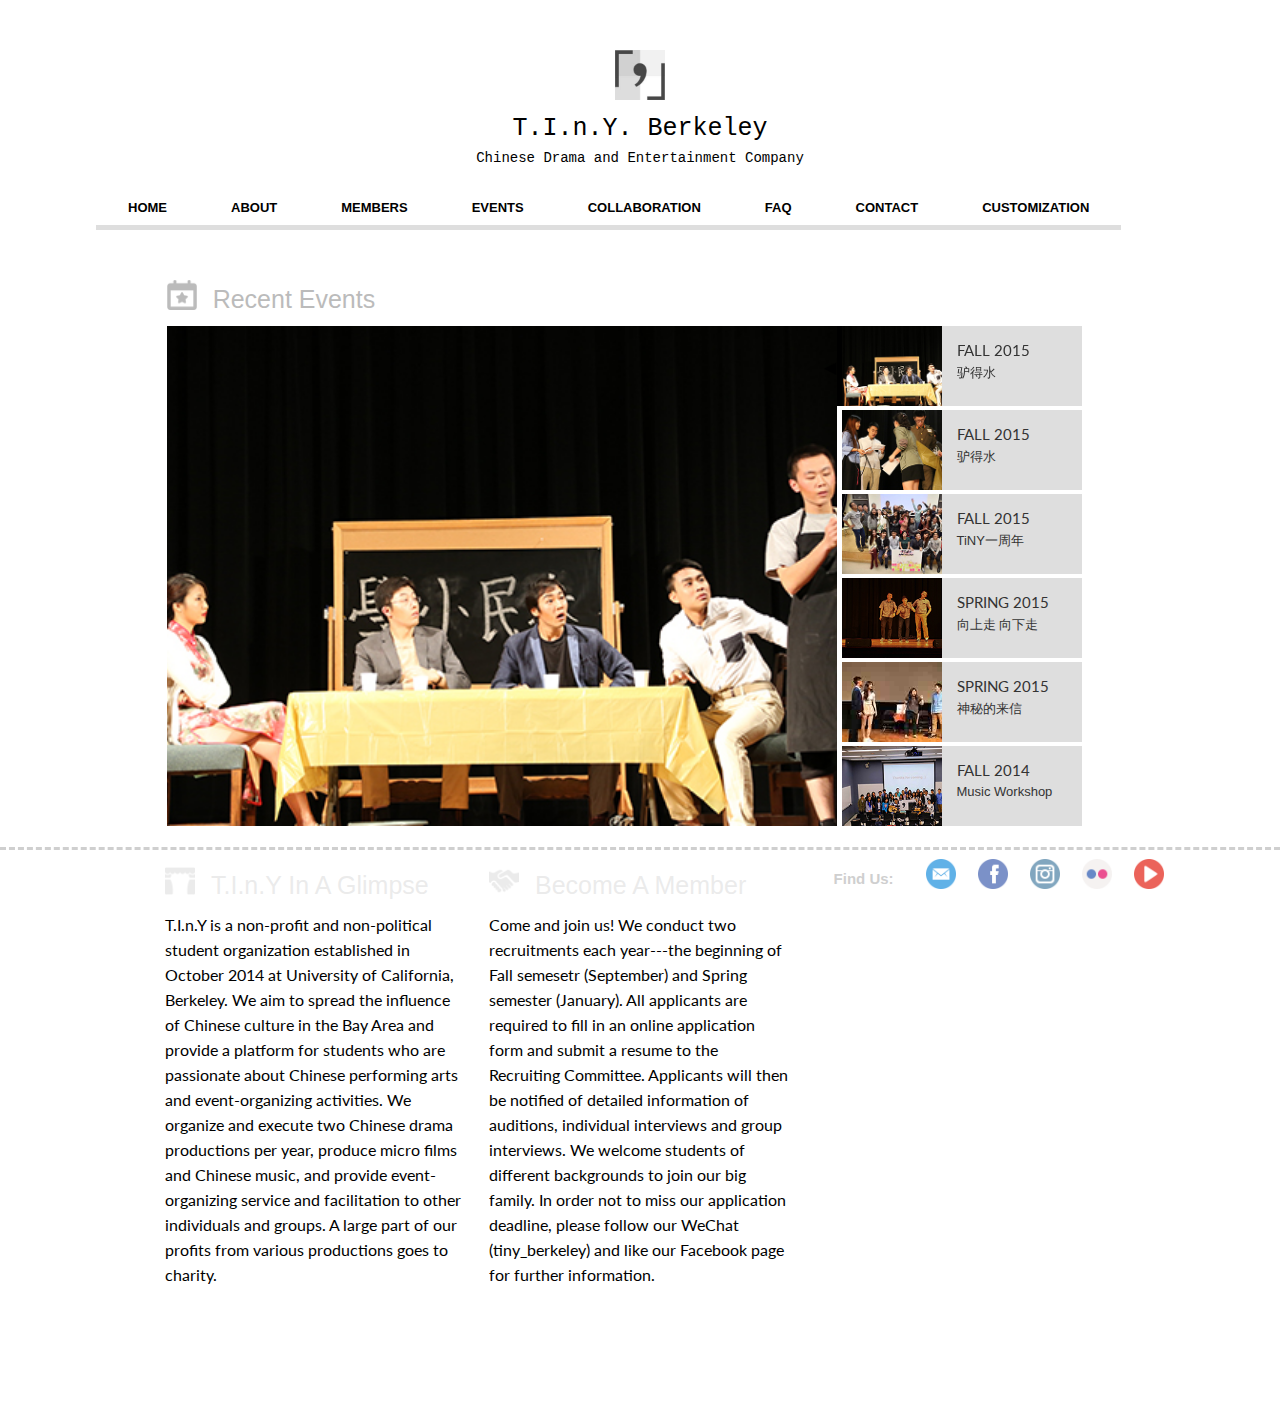
<file: index.html>
<!DOCTYPE html>
<html>
    <head>
        <title>T.I.n.Y. Berkeley - Chinese Performing Group</title>
        <meta charset="utf-8">
        <meta http-equiv="X-UA-Compatible" content="IE=edge,chrome=1">
        <meta name="viewport" content="width=device-width, initial-scale=1.0, maximum-scale=1.0" />
        <link rel="stylesheet" href="assets/css/style.css">
        <link href='http://fonts.googleapis.com/css?family=Lato:100,300,400,700' rel='stylesheet' type='text/css'>
        <link rel="stylesheet" type="text/css" href="assets/css/slider-pro.min.css" media="screen"/>
        <link rel="stylesheet" type="text/css" href="assets/css/examples.css" media="screen"/>
        <link rel="stylesheet" type="text/css" href="assets/css/style_mobile_nav.css" media="screen"/>
        <script src="http://ajax.googleapis.com/ajax/libs/jquery/1.11.0/jquery.min.js">
        </script> 
        <script type="text/javascript" src = "assets/js/script.js"></script>
        <script type="text/javascript" src="assets/js/jquery-1.11.0.min.js"></script>
        <script type="text/javascript" src="assets/js/jquery.sliderPro.min.js"></script>
        <script type="text/javascript" src="assets/js/main.js"></script>
        <script type="text/javascript">
            $( document ).ready(function( $ ) {
                $( '#example5' ).sliderPro({
                    width: 670,
                    height: 500,
                    orientation: 'vertical',
                    loop: false,
                    arrows: true,
                    buttons: false,
                    thumbnailsPosition: 'right',
                    thumbnailPointer: true,
                    thumbnailWidth: 290,
                    breakpoints: {
                        800: {
                            thumbnailsPosition: 'bottom',
                            thumbnailWidth: 270,
                            thumbnailHeight: 100
                        },
                        500: {
                            thumbnailsPosition: 'bottom',
                            thumbnailWidth: 120,
                            thumbnailHeight: 50
                        }
                    }
                });
            });
        </script>
    </head>

    <body>
        <!-- Page Wrapper, Consisting of All the Sections -->
        <div class = "page-wrapper">
          <header class="cd-header">
            <a class="cd-primary-nav-trigger" href="#0">
              <span class="mobile_navi_text">Menu</span>
              <span class="cd-menu-icon"></span>
            </a> <!-- cd-primary-nav-trigger -->
          </header>

          <nav>
            <ul class="cd-primary-nav">

              <li><a href="index.html">HOME</a></li>
              <li><a href="About.html">ABOUT</a></li>
              <li><a href = "Current_Members.html">CURRENT MEMBERS</a></li>
              <li><a href = "Onleave_Members.html">ON-LEAVE MEMBERS</a></li>
              <li><a href = "Become_A_Member.html">BECOME A MEMBER</a></li>
              
              <li><a href="#Events">EVENTS</a></li>
              <li><a href="Collaborations.html">COLLABORATION</a></li>
              <li><a href="FAQ.html">FAQ</a></li>
              <li><a href="Contact.html">CONTACT INFO</a></li>
              <li><a href="Contact.html">CUSTOMIZATION</a></li>

            </ul>
          </nav>

            <!-- Logo Section -->
            <section class = "section" id = "logo">
                <div id = "logo-image"> 
                    <img id = "logoimage" src = "assets/images/Logo.png">
                </div>
                <div class = "text" id = "main-title">
                    <div class = "name" id = "TINY"> T.I.n.Y. Berkeley</div>
                    <div class = "name" id = "Chinese"> Chinese Drama and Entertainment Company </div>
                </div>
            </section>

            <!-- Navigation Section -->
            <section class = "section" id = "navigation">
                <ul id = "menu">
                  <li><a href="index.html">HOME</a></li>
                  <li><a href="About.html">ABOUT</a></li>
                  <li><a href="#Members">MEMBERS</a>
                    <ul>
                      <li><a href = "Current_Members.html">Current Members</a></li>
                      <li><a href = "Become_A_Member.html">Become A Member</a></li>
                    </ul>
                  </li>
                  <li><a href="#Events">EVENTS</a>
                    <ul>
                      <li><a href = "https://www.flickr.com/photos/134768038@N07/albums/72157661358591263">Fall 2015</a></li>
                      <li><a href = "https://www.flickr.com/photos/134768038@N07/albums/72157657328233625">Spring 2015</a></li>
                      <li><a href = "https://www.flickr.com/photos/134768038@N07/albums/with/72157657328233625">Fall 2014</a></li>
                    </ul>
                  </li>
                  <li><a href="Collaborations.html">COLLABORATION</a></li>
                  <li><a href="FAQ.html">FAQ</a></li>
                  <li><a href="Contact.html">CONTACT</a></li>
                  <li><a href = "Customization.html">Customization</a></li>
                </ul>
            </section>

            <!-- Slider Section -->

            <div id="example5" class="slider-pro">
              <div class = "title" id = "events">
                <div class = "title-img, title" id = "events">
                  <img class = "title-img" src = "assets/images/events.png">
                </div>
                <div class = "title-txt, title" id = "txt">Recent Events</div>
              </div>

              <div class="sp-slides">
                <div class="sp-slide"><img class="sp-image" src="assets/css/images/blank.gif" data-src="assets/images/slider_photos/group_photo1_medium.jpg" />
                </div>
                
                <div class="sp-slide"><img class="sp-image" src="assets/css/images/blank.gif" data-src="assets/images/slider_photos/group_photo3_medium.jpg" />
                </div>
                
               <div class="sp-slide"><img class="sp-image" src="assets/css/images/blank.gif" data-src="assets/images/slider_photos/group_photo5_medium.jpg" />
                </div>
                
                <div class="sp-slide"><img class="sp-image" src="assets/css/images/blank.gif" data-src="assets/images/slider_photos/group_photo6_medium.jpg" />
                </div>

                <div class="sp-slide"><img class="sp-image" src="assets/css/images/blank.gif" data-src="assets/images/slider_photos/group_photo4_medium.jpg"/>
                </div>

                <div class="sp-slide"><img class="sp-image" src="assets/css/images/blank.gif" data-src="assets/images/slider_photos/group_photo2_medium.jpg"/>
                </div>

              </div>
              
              <div class="sp-thumbnails">
                <div class="sp-thumbnail">
                  <div class="sp-thumbnail-image-container"> <img class="sp-thumbnail-image" src="assets/images/slider_photos/group_photo1_thumbnail.jpg"/> </div>
                  <div class="sp-thumbnail-text">
                    <div class="sp-thumbnail-title">FALL 2015</div>
                    <div class="sp-thumbnail-description">驴得水</div>
                  </div>
                </div>


             <div class="sp-thumbnail">
                  <div class="sp-thumbnail-image-container"> <img class="sp-thumbnail-image" src="assets/images/slider_photos/group_photo3_thumbnail.jpg"/> </div>
                  <div class="sp-thumbnail-text">
                    <div class="sp-thumbnail-title">Fall 2015</div>
                    <div class="sp-thumbnail-description">驴得水</div>
                  </div>
                </div>

<div class="sp-thumbnail">
                  <div class="sp-thumbnail-image-container"> <img class="sp-thumbnail-image" src="assets/images/slider_photos/group_photo5_thumbnail.jpg"/> </div>
                  <div class="sp-thumbnail-text">
                    <div class="sp-thumbnail-title">Fall 2015</div>
                    <div class="sp-thumbnail-description">TiNY一周年</div>
                  </div>
                </div>

 <div class="sp-thumbnail">
                  <div class="sp-thumbnail-image-container"> <img class="sp-thumbnail-image" src="assets/images/slider_photos/group_photo6_thumbnail.jpg"/> </div>
                  <div class="sp-thumbnail-text">
                    <div class="sp-thumbnail-title">Spring 2015</div>
                    <div class="sp-thumbnail-description">向上走 向下走</div>
                  </div>
                </div>


               <div class="sp-thumbnail">
                  <div class="sp-thumbnail-image-container"> <img class="sp-thumbnail-image" src="assets/images/slider_photos/group_photo4_thumbnail.jpg"/> </div>
                  <div class="sp-thumbnail-text">
                    <div class="sp-thumbnail-title">Spring 2015</div>
                    <div class="sp-thumbnail-description">神秘的来信</div>
                  </div>
                </div> 

                
                <div class="sp-thumbnail">
                  <div class="sp-thumbnail-image-container"> <img class="sp-thumbnail-image" src="assets/images/slider_photos/group_photo2_thumbnail.jpg"/> </div>
                  <div class="sp-thumbnail-text">
                    <div class="sp-thumbnail-title">Fall 2014</div>
                    <div class="sp-thumbnail-description">Music Workshop</div>
                  </div>
                </div>

               
               
                
              </div>
            </div>

            <!-- Introduction Section -->
            <section class = "section" id = "intro">
              <!--T.I.n.Y In A Glimpse -->
              <div class = "introduction" id = "glimpse">
                <div class = "title" id = "glimpse">
                  <div class = "title-img, title" id = "glimpse">
                    <img class = "title-img" src = "assets/images/drama.png">
                  </div>
                  <div class = "title-txt, title" id = "txt">T.I.n.Y In A Glimpse</div>
                </div>

                <div id = "intro-text"> T.I.n.Y is a non-profit and non-political student organization established in October 2014 at University of California, Berkeley. We aim to spread the influence of Chinese culture in the Bay Area and provide a platform for students who are passionate about Chinese performing arts and event-organizing activities. We organize and execute two Chinese drama productions per year, produce micro films and Chinese music, and provide event-organizing service and facilitation to other individuals and groups. A large part of our profits from various productions goes to charity.</div>

              </div>

              <!--Become A Member -->
              <div class = "introduction" id = "member">
                <div class = "title" id = "member">
                  <div class = "title-img, title" id = "member">
                    <img class = "title-img" src = "assets/images/member.png">
                  </div>
                  <div class = "title-txt, title" id = "txt">Become A Member</div>
                </div>

                <div id = "intro-text"> Come and join us! We conduct two recruitments each year---the beginning of Fall semesetr (September) and Spring semester (January). All applicants are required to fill in an online application form and submit a resume to the Recruiting Committee. Applicants will then be notified of detailed information of auditions, individual interviews and group interviews. We welcome students of different backgrounds to join our big family. In order not to miss our application deadline, please follow our WeChat (tiny_berkeley) and like our Facebook page for further information. </div>
              </div>

              <!-- Facebook NewsFeed -->
              <div class = "introduction" id = "facebook">
                <iframe src="http://www.facebook.com/plugins/likebox.php?href=http%3A%2F%2Fwww.facebook.com%2Ftiny.berkeley&width=280&colorscheme=light&show_faces=true&border_color&stream=true&header=true&height=430" scrolling="yes" frameborder="0" style="border:none; overflow:hidden; width:280px; height:435px; background: white; float:left; " allowtransparency="true"></iframe>
              </div>

            </section>

            <!-- Footer -->
            <div id = "footer">
              <div id = "icon-line">
                 <div class = "icon" id = "find-us"> Find Us: </div>
                 <a href = "mailto:tiny.berkeley@gmail.com" class = "icon">
                  <img id = "icon_img" src="assets/images/mail.png">
                 </a>
                 <a href = "https://www.facebook.com/tiny.berkeley" class = "icon"> 
                    <img id = "icon_img" src="assets/images/facebook.png">
                  </a>
                 <a href = "https://www.facebook.com/tiny.berkeley" class = "icon"> 
                  <img id = "icon_img" src="assets/images/instagram.png">
                </a>
                 <a href = "https://www.facebook.com/tiny.berkeley" class = "icon"> 
                  <img id = "icon_img" src="assets/images/flickr.png">
                 </a>
                 <a href = "https://www.facebook.com/tiny.berkeley" class = "icon"> 
                  <img id = "icon_img" src="assets/images/youtube.png">
                 </a>
              </div>
            </div>

        </div>
    </body>

</html>
</file>
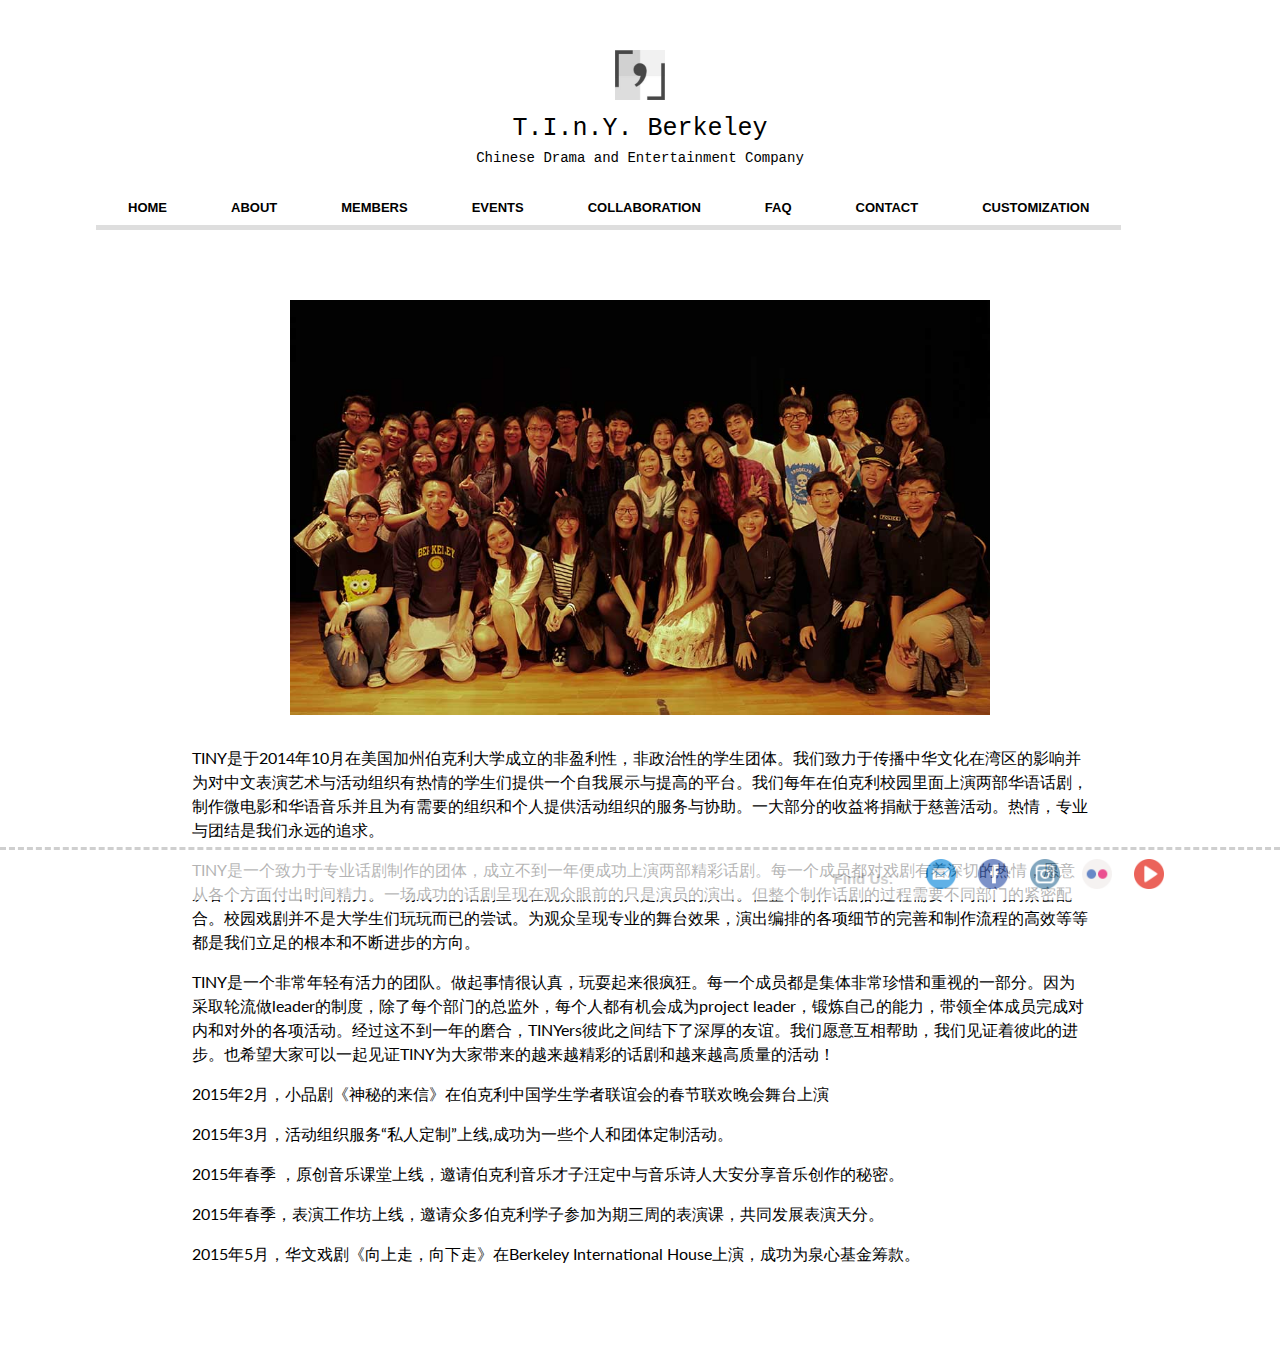
<file: About.html>
<!DOCTYPE html>
<html>
    <head>
        <title>T.I.n.Y. Berkeley - Chinese Performing Group</title>
        <meta charset="utf-8">
        <meta http-equiv="X-UA-Compatible" content="IE=edge,chrome=1">
        <meta name="viewport" content="width=device-width, initial-scale=1.0, maximum-scale=1.0" />
        <link rel="stylesheet" href="assets/css/style.css">
        <link rel="stylesheet" href="assets/css/style_about.css">
        <link href='http://fonts.googleapis.com/css?family=Lato:100,300,400,700' rel='stylesheet' type='text/css'>
        <link rel="stylesheet" type="text/css" href="assets/css/examples.css" media="screen"/>
        <link rel="stylesheet" type="text/css" href="assets/css/style_mobile_nav.css" media="screen"/>
        <script src="http://ajax.googleapis.com/ajax/libs/jquery/1.11.0/jquery.min.js">
        </script> 
        <script type="text/javascript" src = "assets/js/script.js"></script>
        <script type="text/javascript" src="assets/js/jquery-1.11.0.min.js"></script>
        <script type="text/javascript" src="assets/js/main.js"></script>
    </head>

    <body>
        <!-- Page Wrapper, Consisting of All the Sections -->
        <div class = "page-wrapper">
          <header class="cd-header">
            <a class="cd-primary-nav-trigger" href="#0">
              <span class="mobile_navi_text">Menu</span>
              <span class="cd-menu-icon"></span>
            </a> <!-- cd-primary-nav-trigger -->
          </header>

          <nav>
            <ul class="cd-primary-nav">

              <li><a href="index.html">HOME</a></li>
              <li><a href="About.html">ABOUT</a></li>
              <li><a href = "Current_Members.html">CURRENT MEMBERS</a></li>
              <li><a href = "Become_A_Member.html">BECOME A MEMBER</a></li>
              
              <li><a href="#Events">EVENTS</a></li>
              <li><a href="Collaborations.html">COLLABORATION</a></li>
              <li><a href="FAQ.html">FAQ</a></li>
              <li><a href="Contact.html">CONTACT INFO</a></li>
              <li><a href="Contact.html">CUSTOMIZATION</a></li>

            </ul>
          </nav>

            <!-- Logo Section -->
            <section class = "section" id = "logo">
                <div id = "logo-image"> 
                    <img id = "logoimage" src = "assets/images/Logo.png">
                </div>
                <div class = "text" id = "main-title">
                    <div class = "name" id = "TINY"> T.I.n.Y. Berkeley</div>
                    <div class = "name" id = "Chinese"> Chinese Drama and Entertainment Company </div>
                </div>
            </section>

           <!-- Navigation Section -->
            <section class = "section" id = "navigation">
                <ul id = "menu">
                  <li><a href="index.html">HOME</a></li>
                  <li><a href="About.html">ABOUT</a></li>
                  <li><a href="#Members">MEMBERS</a>
                    <ul>
                      <li><a href = "Current_Members.html">Current Members</a></li>
                      <li><a href = "Become_A_Member.html">Become A Member</a></li>
                    </ul>
                  </li>
                  <li><a href="#Events">EVENTS</a>
                    <ul>
                      <li><a href = "https://www.flickr.com/photos/134768038@N07/albums/72157661358591263">Fall 2015</a></li>
                      <li><a href = "https://www.flickr.com/photos/134768038@N07/albums/72157657328233625">Spring 2015</a></li>
                      <li><a href = "https://www.flickr.com/photos/134768038@N07/albums/with/72157657328233625">Fall 2014</a></li>
                    </ul>                  </li>
                  <li><a href="Collaborations.html">COLLABORATION</a></li>
                  <li><a href="FAQ.html">FAQ</a></li>
                  <li><a href="Contact.html">CONTACT</a></li>
                  <li><a href = "Customization.html">Customization</a></li>
                </ul>
            </section>

            <!-- Introduction Section -->
            <div id = "about-intro">
              <div id = "group-pic">
                <img id = "group-pic" src = "assets/images/group.jpg">
              </div>
              <div id = "about-intro-text"> TINY是于2014年10月在美国加州伯克利大学成立的非盈利性，非政治性的学生团体。我们致力于传播中华文化在湾区的影响并为对中文表演艺术与活动组织有热情的学生们提供一个自我展示与提高的平台。我们每年在伯克利校园里面上演两部华语话剧，制作微电影和华语音乐并且为有需要的组织和个人提供活动组织的服务与协助。一大部分的收益将捐献于慈善活动。热情，专业与团结是我们永远的追求。 </div>

              <div id = "about-intro-text"> TINY是一个致力于专业话剧制作的团体，成立不到一年便成功上演两部精彩话剧。每一个成员都对戏剧有着深切的热情，愿意从各个方面付出时间精力。一场成功的话剧呈现在观众眼前的只是演员的演出。但整个制作话剧的过程需要不同部门的紧密配合。校园戏剧并不是大学生们玩玩而已的尝试。为观众呈现专业的舞台效果，演出编排的各项细节的完善和制作流程的高效等等都是我们立足的根本和不断进步的方向。</div>

              <div id = "about-intro-text">TINY是一个非常年轻有活力的团队。做起事情很认真，玩耍起来很疯狂。每一个成员都是集体非常珍惜和重视的一部分。因为采取轮流做leader的制度，除了每个部门的总监外，每个人都有机会成为project leader，锻炼自己的能力，带领全体成员完成对内和对外的各项活动。经过这不到一年的磨合，TINYers彼此之间结下了深厚的友谊。我们愿意互相帮助，我们见证着彼此的进步。也希望大家可以一起见证TINY为大家带来的越来越精彩的话剧和越来越高质量的活动！</div>

              <div id = "events-record">
                <li id = "about-intro-text"> 2015年2月，小品剧《神秘的来信》在伯克利中国学生学者联谊会的春节联欢晚会舞台上演</li>
                <li id = "about-intro-text"> 2015年3月，活动组织服务“私人定制”上线,成功为一些个人和团体定制活动。</li>
                <li id = "about-intro-text"> 2015年春季 ，原创音乐课堂上线，邀请伯克利音乐才子汪定中与音乐诗人大安分享音乐创作的秘密。</li>
                <li id = "about-intro-text"> 2015年春季，表演工作坊上线，邀请众多伯克利学子参加为期三周的表演课，共同发展表演天分。</li>
                <li id = "about-intro-text"> 2015年5月，华文戏剧《向上走，向下走》在Berkeley International House上演，成功为泉心基金筹款。</li>
              </div>

            </div>


            <!-- Footer -->
            <div id = "footer">
              <div id = "icon-line">
                 <div class = "icon" id = "find-us"> Find Us: </div>
                 <a href = "mailto:tiny.berkeley@gmail.com" class = "icon">
                  <img id = "icon_img" src="assets/images/mail.png">
                 </a>
                 <a href = "https://www.facebook.com/tiny.berkeley" class = "icon"> 
                    <img id = "icon_img" src="assets/images/facebook.png">
                  </a>
                 <a href = "https://www.facebook.com/tiny.berkeley" class = "icon"> 
                  <img id = "icon_img" src="assets/images/instagram.png">
                </a>
                 <a href = "https://www.facebook.com/tiny.berkeley" class = "icon"> 
                  <img id = "icon_img" src="assets/images/flickr.png">
                 </a>
                 <a href = "https://www.facebook.com/tiny.berkeley" class = "icon"> 
                  <img id = "icon_img" src="assets/images/youtube.png">
                 </a>
              </div>
            </div>

        </div>
    </body>

</html>
</file>
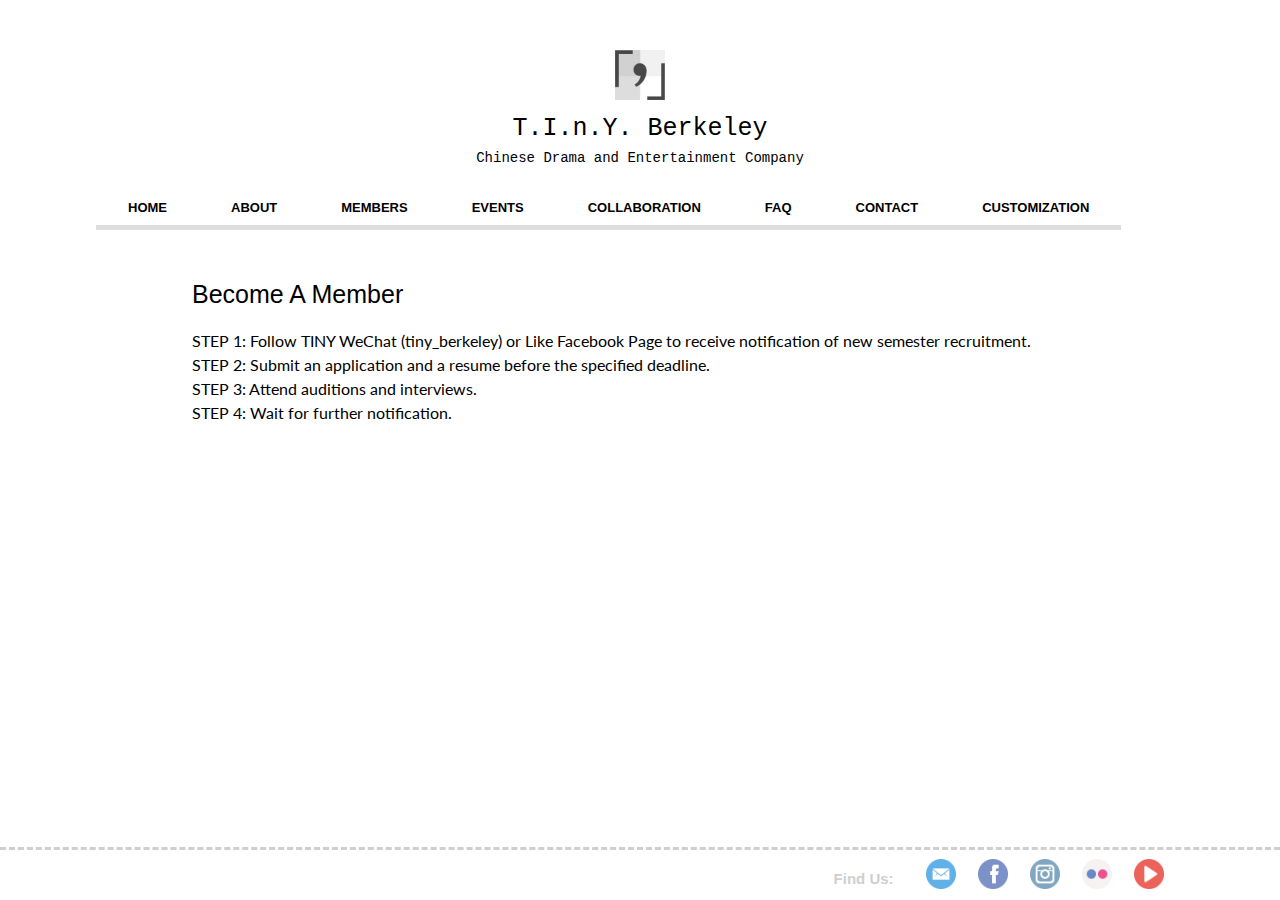
<file: Become_A_Member.html>
<!DOCTYPE html>
<html>
    <head>
        <title>T.I.n.Y. Berkeley - Chinese Performing Group</title>
        <meta charset="utf-8">
        <meta http-equiv="X-UA-Compatible" content="IE=edge,chrome=1">
        <meta name="viewport" content="width=device-width, initial-scale=1.0, maximum-scale=1.0" />
        <link rel="stylesheet" href="assets/css/style.css">
        <link href='http://fonts.googleapis.com/css?family=Lato:100,300,400,700' rel='stylesheet' type='text/css'>
        <link rel="stylesheet" type="text/css" href="assets/css/examples.css" media="screen"/>
        <link rel="stylesheet" type="text/css" href="assets/css/style_mobile_nav.css" media="screen"/>
        <script src="http://ajax.googleapis.com/ajax/libs/jquery/1.11.0/jquery.min.js">
        </script> 
        <script type="text/javascript" src = "assets/js/script.js"></script>
        <script type="text/javascript" src="assets/js/jquery-1.11.0.min.js"></script>
        <script type="text/javascript" src="assets/js/main.js"></script>
    </head>

    <body>
        <!-- Page Wrapper, Consisting of All the Sections -->
        <div class = "page-wrapper">
          <header class="cd-header">
            <a class="cd-primary-nav-trigger" href="#0">
              <span class="mobile_navi_text">Menu</span>
              <span class="cd-menu-icon"></span>
            </a> <!-- cd-primary-nav-trigger -->
          </header>

          <nav>
            <ul class="cd-primary-nav">

              <li><a href="index.html">HOME</a></li>
              <li><a href="About.html">ABOUT</a></li>
              <li><a href = "Current_Members.html">CURRENT MEMBERS</a></li>
              <li><a href = "Become_A_Member.html">BECOME A MEMBER</a></li>
              
              <li><a href="#Events">EVENTS</a></li>
              <li><a href="Collaborations.html">COLLABORATION</a></li>
              <li><a href="FAQ.html">FAQ</a></li>
              <li><a href="Contact.html">CONTACT INFO</a></li>
              <li><a href="Contact.html">CUSTOMIZATION</a></li>

            </ul>
          </nav>

            <!-- Logo Section -->
            <section class = "section" id = "logo">
                <div id = "logo-image"> 
                    <img id = "logoimage" src = "assets/images/Logo.png">
                </div>
                <div class = "text" id = "main-title">
                    <div class = "name" id = "TINY"> T.I.n.Y. Berkeley</div>
                    <div class = "name" id = "Chinese"> Chinese Drama and Entertainment Company </div>
                </div>
            </section>

            <!-- Navigation Section -->
            <section class = "section" id = "navigation">
                <ul id = "menu">
                  <li><a href="index.html">HOME</a></li>
                  <li><a href="About.html">ABOUT</a></li>
                  <li><a href="#Members">MEMBERS</a>
                    <ul>
                      <li><a href = "Current_Members.html">Current Members</a></li>
                      <li><a href = "Become_A_Member.html">Become A Member</a></li>
                    </ul>
                  </li>
                  <li><a href="#Events">EVENTS</a>
                    <ul>
                      <li><a href = "https://www.flickr.com/photos/134768038@N07/albums/72157661358591263">Fall 2015</a></li>
                      <li><a href = "https://www.flickr.com/photos/134768038@N07/albums/72157657328233625">Spring 2015</a></li>
                      <li><a href = "https://www.flickr.com/photos/134768038@N07/albums/with/72157657328233625">Fall 2014</a></li>
                    </ul>
                  </li>
                  <li><a href="Collaborations.html">COLLABORATION</a></li>
                  <li><a href="FAQ.html">FAQ</a></li>
                  <li><a href="Contact.html">CONTACT</a></li>
                  <li><a href = "Customization.html">Customization</a></li>
                </ul>
            </section>

            <!-- Become A Member Section -->
            <div class = "page-content" id = "become_a_member">
              <div id = "general_title">Become A Member</div>
              <div id = "general_content"> STEP 1: Follow TINY WeChat (tiny_berkeley) or Like Facebook Page to receive notification of new semester recruitment. </div>
              <div id = "general_content"> STEP 2: Submit an application and a resume before the specified deadline. </div>
              <div id = "general_content"> STEP 3: Attend auditions and interviews.</div>
              <div id = "general_content">STEP 4: Wait for further notification.</div>
            </div>
            

            <!-- Footer -->
            <div id = "footer">
              <div id = "icon-line">
                 <div class = "icon" id = "find-us"> Find Us: </div>
                 <a href = "mailto:tiny.berkeley@gmail.com" class = "icon">
                  <img id = "icon_img" src="assets/images/mail.png">
                 </a>
                 <a href = "https://www.facebook.com/tiny.berkeley" class = "icon"> 
                    <img id = "icon_img" src="assets/images/facebook.png">
                  </a>
                 <a href = "https://www.facebook.com/tiny.berkeley" class = "icon"> 
                  <img id = "icon_img" src="assets/images/instagram.png">
                </a>
                 <a href = "https://www.facebook.com/tiny.berkeley" class = "icon"> 
                  <img id = "icon_img" src="assets/images/flickr.png">
                 </a>
                 <a href = "https://www.facebook.com/tiny.berkeley" class = "icon"> 
                  <img id = "icon_img" src="assets/images/youtube.png">
                 </a>
              </div>
            </div>

        </div>
    </body>

</html>
</file>
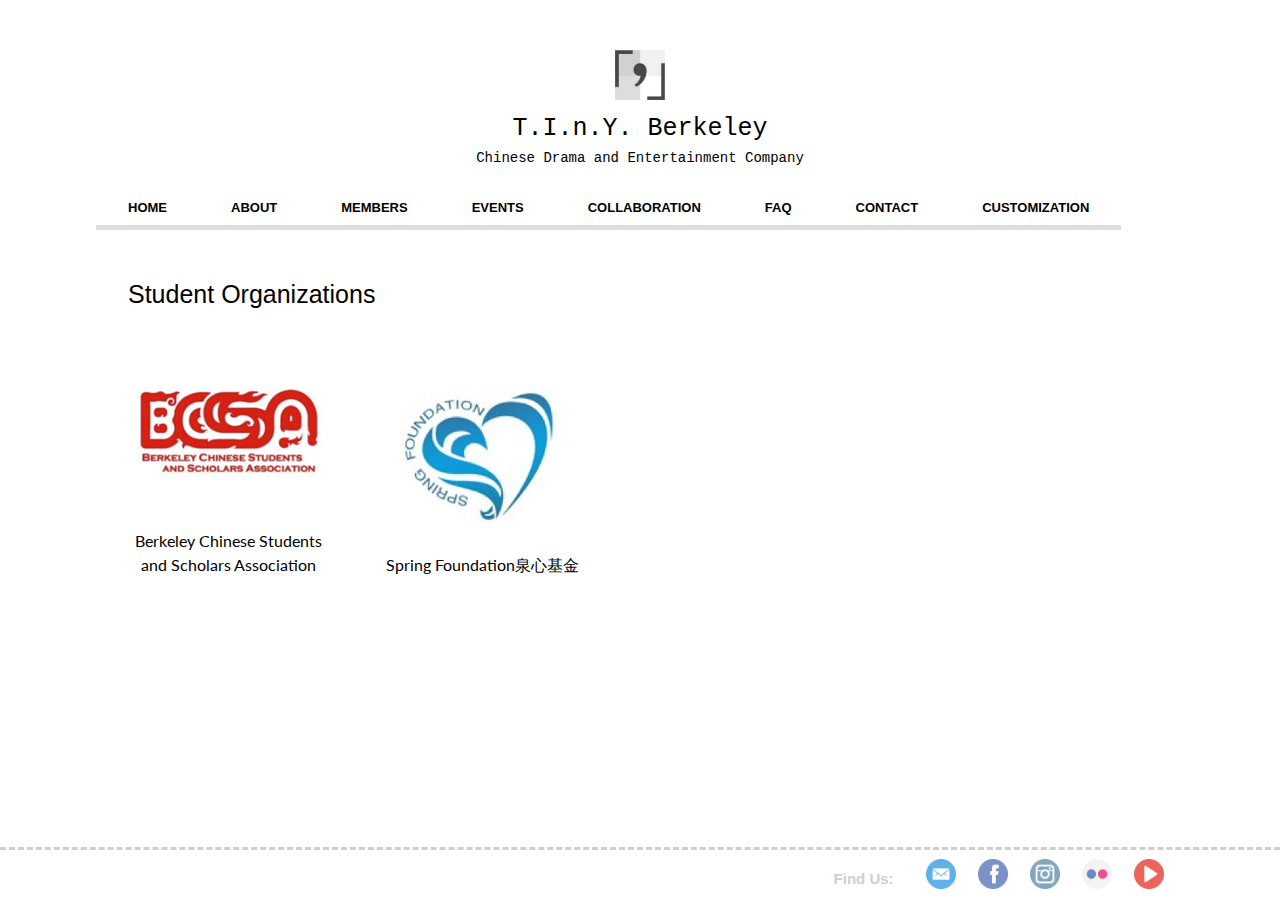
<file: Collaborations.html>
<!DOCTYPE html>
<html>
    <head>
        <title>T.I.n.Y. Berkeley - Chinese Performing Group</title>
        <meta charset="utf-8">
        <meta http-equiv="X-UA-Compatible" content="IE=edge,chrome=1">
        <meta name="viewport" content="width=device-width, initial-scale=1.0, maximum-scale=1.0" />
        <link rel="stylesheet" href="assets/css/style.css">
        <link href='http://fonts.googleapis.com/css?family=Lato:100,300,400,700' rel='stylesheet' type='text/css'>
        <link rel="stylesheet" type="text/css" href="assets/css/examples.css" media="screen"/>
        <link rel="stylesheet" type="text/css" href="assets/css/style_mobile_nav.css" media="screen"/>
        <script src="http://ajax.googleapis.com/ajax/libs/jquery/1.11.0/jquery.min.js">
        </script> 
        <script type="text/javascript" src = "assets/js/script.js"></script>
        <script type="text/javascript" src="assets/js/jquery-1.11.0.min.js"></script>
        <script type="text/javascript" src="assets/js/main.js"></script>
    </head>

    <body>
        <!-- Page Wrapper, Consisting of All the Sections -->
        <div class = "page-wrapper">
          <header class="cd-header">
            <a class="cd-primary-nav-trigger" href="#0">
              <span class="mobile_navi_text">Menu</span>
              <span class="cd-menu-icon"></span>
            </a> <!-- cd-primary-nav-trigger -->
          </header>

          <nav>
            <ul class="cd-primary-nav">

              <li><a href="index.html">HOME</a></li>
              <li><a href="About.html">ABOUT</a></li>
              <li><a href = "Current_Members.html">CURRENT MEMBERS</a></li>
              <li><a href = "Become_A_Member.html">BECOME A MEMBER</a></li>
              
              <li><a href="#Events">EVENTS</a></li>
              <li><a href="Collaborations.html">COLLABORATION</a></li>
              <li><a href="FAQ.html">FAQ</a></li>
              <li><a href="Contact.html">CONTACT INFO</a></li>
              <li><a href="Contact.html">CUSTOMIZATION</a></li>

            </ul>
          </nav>

            <!-- Logo Section -->
            <section class = "section" id = "logo">
                <div id = "logo-image"> 
                    <img id = "logoimage" src = "assets/images/Logo.png">
                </div>
                <div class = "text" id = "main-title">
                    <div class = "name" id = "TINY"> T.I.n.Y. Berkeley</div>
                    <div class = "name" id = "Chinese"> Chinese Drama and Entertainment Company </div>
                </div>
            </section>

            <!-- Navigation Section -->
            <section class = "section" id = "navigation">
                <ul id = "menu">
                  <li><a href="index.html">HOME</a></li>
                  <li><a href="About.html">ABOUT</a></li>
                  <li><a href="#Members">MEMBERS</a>
                    <ul>
                      <li><a href = "Current_Members.html">Current Members</a></li>
                      <li><a href = "Become_A_Member.html">Become A Member</a></li>
                    </ul>
                  </li>
                  <li><a href="#Events">EVENTS</a>
                    <ul>
                      <li><a href = "https://www.flickr.com/photos/134768038@N07/albums/72157661358591263">Fall 2015</a></li>
                      <li><a href = "https://www.flickr.com/photos/134768038@N07/albums/72157657328233625">Spring 2015</a></li>
                      <li><a href = "https://www.flickr.com/photos/134768038@N07/albums/with/72157657328233625">Fall 2014</a></li>
                    </ul>
                  </li>
                  <li><a href="Collaborations.html">COLLABORATION</a></li>
                  <li><a href="FAQ.html">FAQ</a></li>
                  <li><a href="Contact.html">CONTACT</a></li>
                  <li><a href = "Customization.html">Customization</a></li>
                </ul>
            </section>

            <!-- Collaborations Section -->
            <div id = "collaborations">
              <div id = "student_org">
                <div id = "general_title">Student Organizations</div>
                <div id = "org_file">
                  <div id = "org_pic_container">
                    <img id = "org_pic" src = "assets/images/collaborations/bcssa.png">
                  </div>
                  <div class = "org_name" id = "general_content"> Berkeley Chinese Students and Scholars Association</div>
                </div>
                <div id = "org_file">
                  <div id = "org_pic_container">
                    <img id = "org_pic" src = "assets/images/collaborations/spring.png">
                  </div>
                  <div class = "org_name" id = "general_content"> Spring Foundation泉心基金</div>
                </div>
                <!--
                <div id = "org_file">
                  <div id = "org_pic_container">
                    <img id = "org_pic" src = "assets/images/student_org.jpg">
                  </div>
                  <div class = "org_name" id = "general_content"> Berkeley Chinese Student Association </div>
                </div>
                <div id = "org_file">
                  <div id = "org_pic_container">
                    <img id = "org_pic" src = "assets/images/student_org.jpg">
                  </div>
                  <div class = "org_name" id = "general_content"> Berkeley Chinese Student Association </div>
                </div>
                <div id = "org_file">
                  <div id = "org_pic_container">
                    <img id = "org_pic" src = "assets/images/student_org.jpg">
                  </div>
                  <div class = "org_name" id = "general_content"> Berkeley Chinese Student Association </div>
                </div>
                <div id = "org_file">
                  <div id = "org_pic_container">
                    <img id = "org_pic" src = "assets/images/student_org.jpg">
                  </div>
                  <div class = "org_name" id = "general_content"> Berkeley Chinese Student Association </div>
                </div> -->
              </div>

              <!--<div id = "student_org">
                <div id = "general_title">Business</div>
                <div id = "org_file">
                  <div id = "org_pic_container">
                    <img id = "org_pic" src = "assets/images/business.jpg">
                  </div>
                  <div class = "org_name" id = "general_content"> Paris Baguette</div>
                </div>
                <div id = "org_file">
                  <div id = "org_pic_container">
                    <img id = "org_pic" src = "assets/images/business.jpg">
                  </div>
                  <div class = "org_name" id = "general_content"> Paris Baguette</div>
                </div> -->
              </div>
          
            </div>
            

            <!-- Footer -->
            <div id = "footer">
              <div id = "icon-line">
                 <div class = "icon" id = "find-us"> Find Us: </div>
                 <a href = "mailto:tiny.berkeley@gmail.com" class = "icon">
                  <img id = "icon_img" src="assets/images/mail.png">
                 </a>
                 <a href = "https://www.facebook.com/tiny.berkeley" class = "icon"> 
                    <img id = "icon_img" src="assets/images/facebook.png">
                  </a>
                 <a href = "https://www.facebook.com/tiny.berkeley" class = "icon"> 
                  <img id = "icon_img" src="assets/images/instagram.png">
                </a>
                 <a href = "https://www.facebook.com/tiny.berkeley" class = "icon"> 
                  <img id = "icon_img" src="assets/images/flickr.png">
                 </a>
                 <a href = "https://www.facebook.com/tiny.berkeley" class = "icon"> 
                  <img id = "icon_img" src="assets/images/youtube.png">
                 </a>
              </div>
            </div>

        </div>
    </body>
</html>
</file>
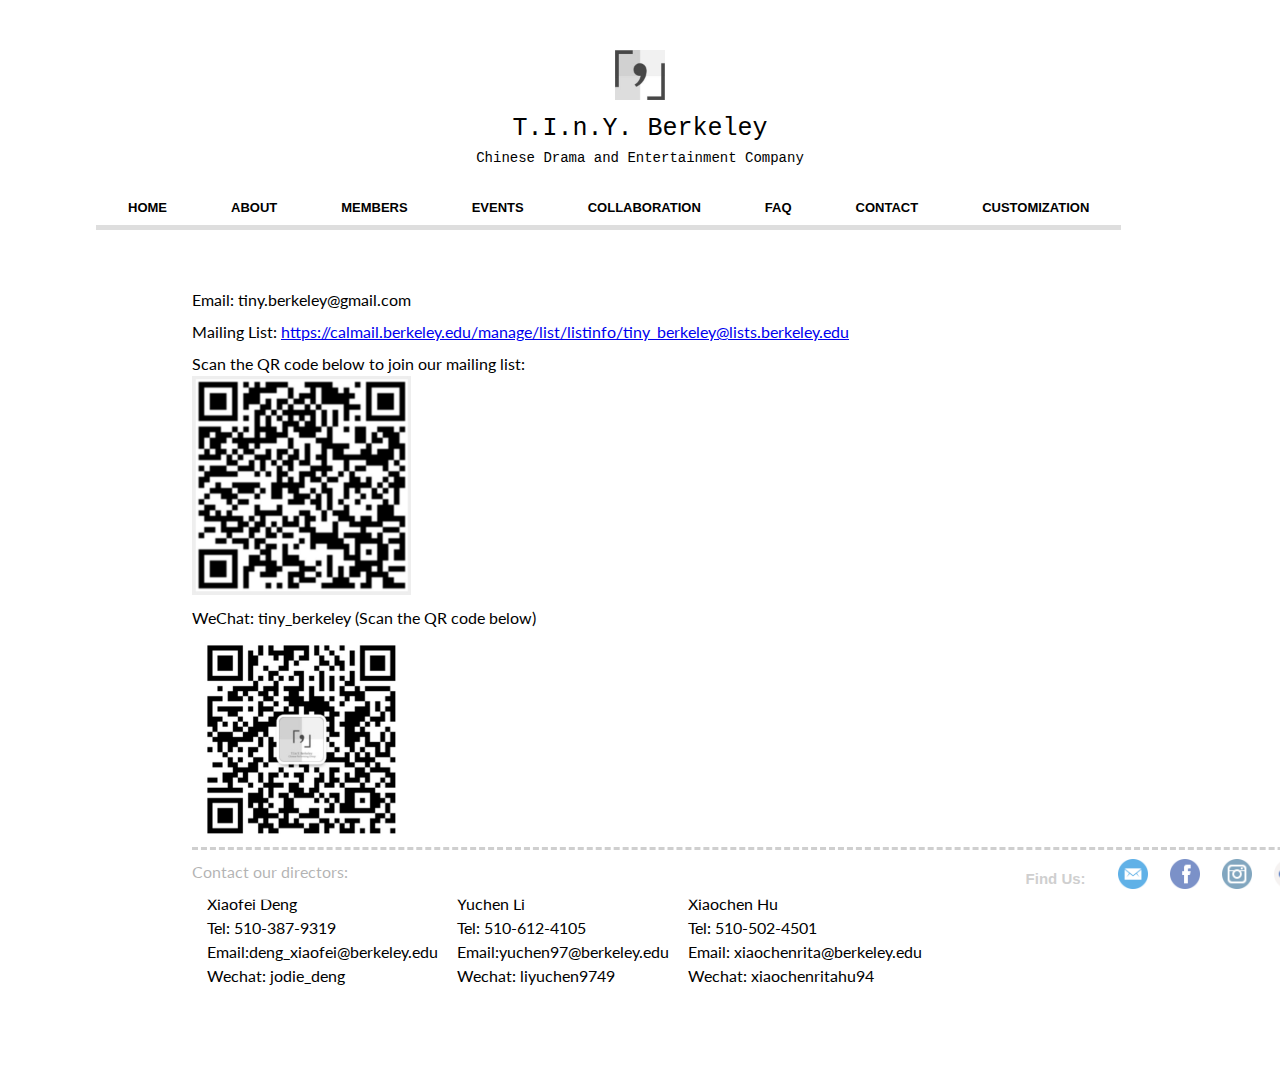
<file: Contact.html>
<!DOCTYPE html>
<html>
    <head>
        <title>T.I.n.Y. Berkeley - Chinese Performing Group</title>
        <meta charset="utf-8">
        <meta http-equiv="X-UA-Compatible" content="IE=edge,chrome=1">
        <meta name="viewport" content="width=device-width, initial-scale=1.0, maximum-scale=1.0" />
        <link rel="stylesheet" href="assets/css/style.css">
        <link href='http://fonts.googleapis.com/css?family=Lato:100,300,400,700' rel='stylesheet' type='text/css'>
        <link rel="stylesheet" type="text/css" href="assets/css/examples.css" media="screen"/>
        <link rel="stylesheet" type="text/css" href="assets/css/style_mobile_nav.css" media="screen"/>
        <script src="http://ajax.googleapis.com/ajax/libs/jquery/1.11.0/jquery.min.js">
        </script> 
        <script type="text/javascript" src = "assets/js/script.js"></script>
        <script type="text/javascript" src="assets/js/jquery-1.11.0.min.js"></script>
        <script type="text/javascript" src="assets/js/main.js"></script>
    </head>

    <body>
        <!-- Page Wrapper, Consisting of All the Sections -->
        <div class = "page-wrapper">
          <header class="cd-header">
            <a class="cd-primary-nav-trigger" href="#0">
              <span class="mobile_navi_text">Menu</span>
              <span class="cd-menu-icon"></span>
            </a> <!-- cd-primary-nav-trigger -->
          </header>

          <nav>
            <ul class="cd-primary-nav">

              <li><a href="index.html">HOME</a></li>
              <li><a href="About.html">ABOUT</a></li>
              <li><a href = "Current_Members.html">CURRENT MEMBERS</a></li>
              <li><a href = "Become_A_Member.html">BECOME A MEMBER</a></li>
              
              <li><a href="#Events">EVENTS</a></li>
              <li><a href="Collaborations.html">COLLABORATION</a></li>
              <li><a href="FAQ.html">FAQ</a></li>
              <li><a href="Contact.html">CONTACT INFO</a></li>
              <li><a href="Contact.html">CUSTOMIZATION</a></li>

            </ul>
          </nav>

            <!-- Logo Section -->
            <section class = "section" id = "logo">
                <div id = "logo-image"> 
                    <img id = "logoimage" src = "assets/images/Logo.png">
                </div>
                <div class = "text" id = "main-title">
                    <div class = "name" id = "TINY"> T.I.n.Y. Berkeley</div>
                    <div class = "name" id = "Chinese"> Chinese Drama and Entertainment Company </div>
                </div>
            </section>

            <!-- Navigation Section -->
            <section class = "section" id = "navigation">
                <ul id = "menu">
                  <li><a href="index.html">HOME</a></li>
                  <li><a href="About.html">ABOUT</a></li>
                  <li><a href="#Members">MEMBERS</a>
                    <ul>
                      <li><a href = "Current_Members.html">Current Members</a></li>
                      <li><a href = "Become_A_Member.html">Become A Member</a></li>
                    </ul>
                  </li>
                  <li><a href="#Events">EVENTS</a>
                    <ul>
                      <li><a href = "https://www.flickr.com/photos/134768038@N07/albums/72157661358591263">Fall 2015</a></li>
                      <li><a href = "https://www.flickr.com/photos/134768038@N07/albums/72157657328233625">Spring 2015</a></li>
                      <li><a href = "https://www.flickr.com/photos/134768038@N07/albums/with/72157657328233625">Fall 2014</a></li>
                    </ul>
                  </li>
                  <li><a href="Collaborations.html">COLLABORATION</a></li>
                  <li><a href="FAQ.html">FAQ</a></li>
                  <li><a href="Contact.html">CONTACT</a></li>
                  <li><a href = "Customization.html">Customization</a></li>
                </ul>
            </section>

            <!-- Contact Section -->
            <div class = "page-content" id = "Contact">
              <div class = "contact-container">
                <div class = "media" id = "general_content"> Email: tiny.berkeley@gmail.com </div>
              </div>
              <div class = "contact-container">
                <div class = "media" id = "general_content"> Mailing List: <a href = "https://calmail.berkeley.edu/manage/list/listinfo/tiny_berkeley@lists.berkeley.edu">https://calmail.berkeley.edu/manage/list/listinfo/tiny_berkeley@lists.berkeley.edu</a></div>
                <div class = "media" id = "general_content"> Scan the QR code below to join our mailing list:</div>
                <img id = "wechat" src = "assets/images/mailing_listQR.jpg">
              </div>
              <div class = "contact-container">
                <div class = "media" id = "general_content"> WeChat: tiny_berkeley (Scan the QR code below)</div>
                <img id = "wechat" src = "assets/images/wechatQR.png">
              </div>

              <div class = "contact-container">
                <div class = "media" id = "general_content">Contact our directors:</div>
                <div class = "media person" id = "general_content"> 
                  <p>Xiaofei Deng</p>
                  <p>Tel: 510-387-9319</p>
                  <p>Email:deng_xiaofei@berkeley.edu</p>
                  <p> Wechat: jodie_deng</p>
              </div>

              <div class = "media person" id = "general_content"> 
                  <p>Yuchen Li</p>
                  <p>Tel: 510-612-4105</p>
                  <p>Email:yuchen97@berkeley.edu</p>
                  <p> Wechat: liyuchen9749</p>
              </div>

              <div class = "media person" id = "general_content"> 
                  <p>Xiaochen Hu</p>
                  <p>Tel: 510-502-4501</p>
                  <p>Email: xiaochenrita@berkeley.edu</p>
                  <p> Wechat: xiaochenritahu94</p>
              </div>
              


              
            </div>
            

            <!-- Footer -->
            <div id = "footer">
              <div id = "icon-line">
                 <div class = "icon" id = "find-us"> Find Us: </div>
                 <a href = "mailto:tiny.berkeley@gmail.com" class = "icon">
                  <img id = "icon_img" src="assets/images/mail.png">
                 </a>
                 <a href = "https://www.facebook.com/tiny.berkeley" class = "icon"> 
                    <img id = "icon_img" src="assets/images/facebook.png">
                  </a>
                 <a href = "https://www.facebook.com/tiny.berkeley" class = "icon"> 
                  <img id = "icon_img" src="assets/images/instagram.png">
                </a>
                 <a href = "https://www.facebook.com/tiny.berkeley" class = "icon"> 
                  <img id = "icon_img" src="assets/images/flickr.png">
                 </a>
                 <a href = "https://www.facebook.com/tiny.berkeley" class = "icon"> 
                  <img id = "icon_img" src="assets/images/youtube.png">
                 </a>
              </div>
            </div>

        </div>
    </body>

</html>
</file>
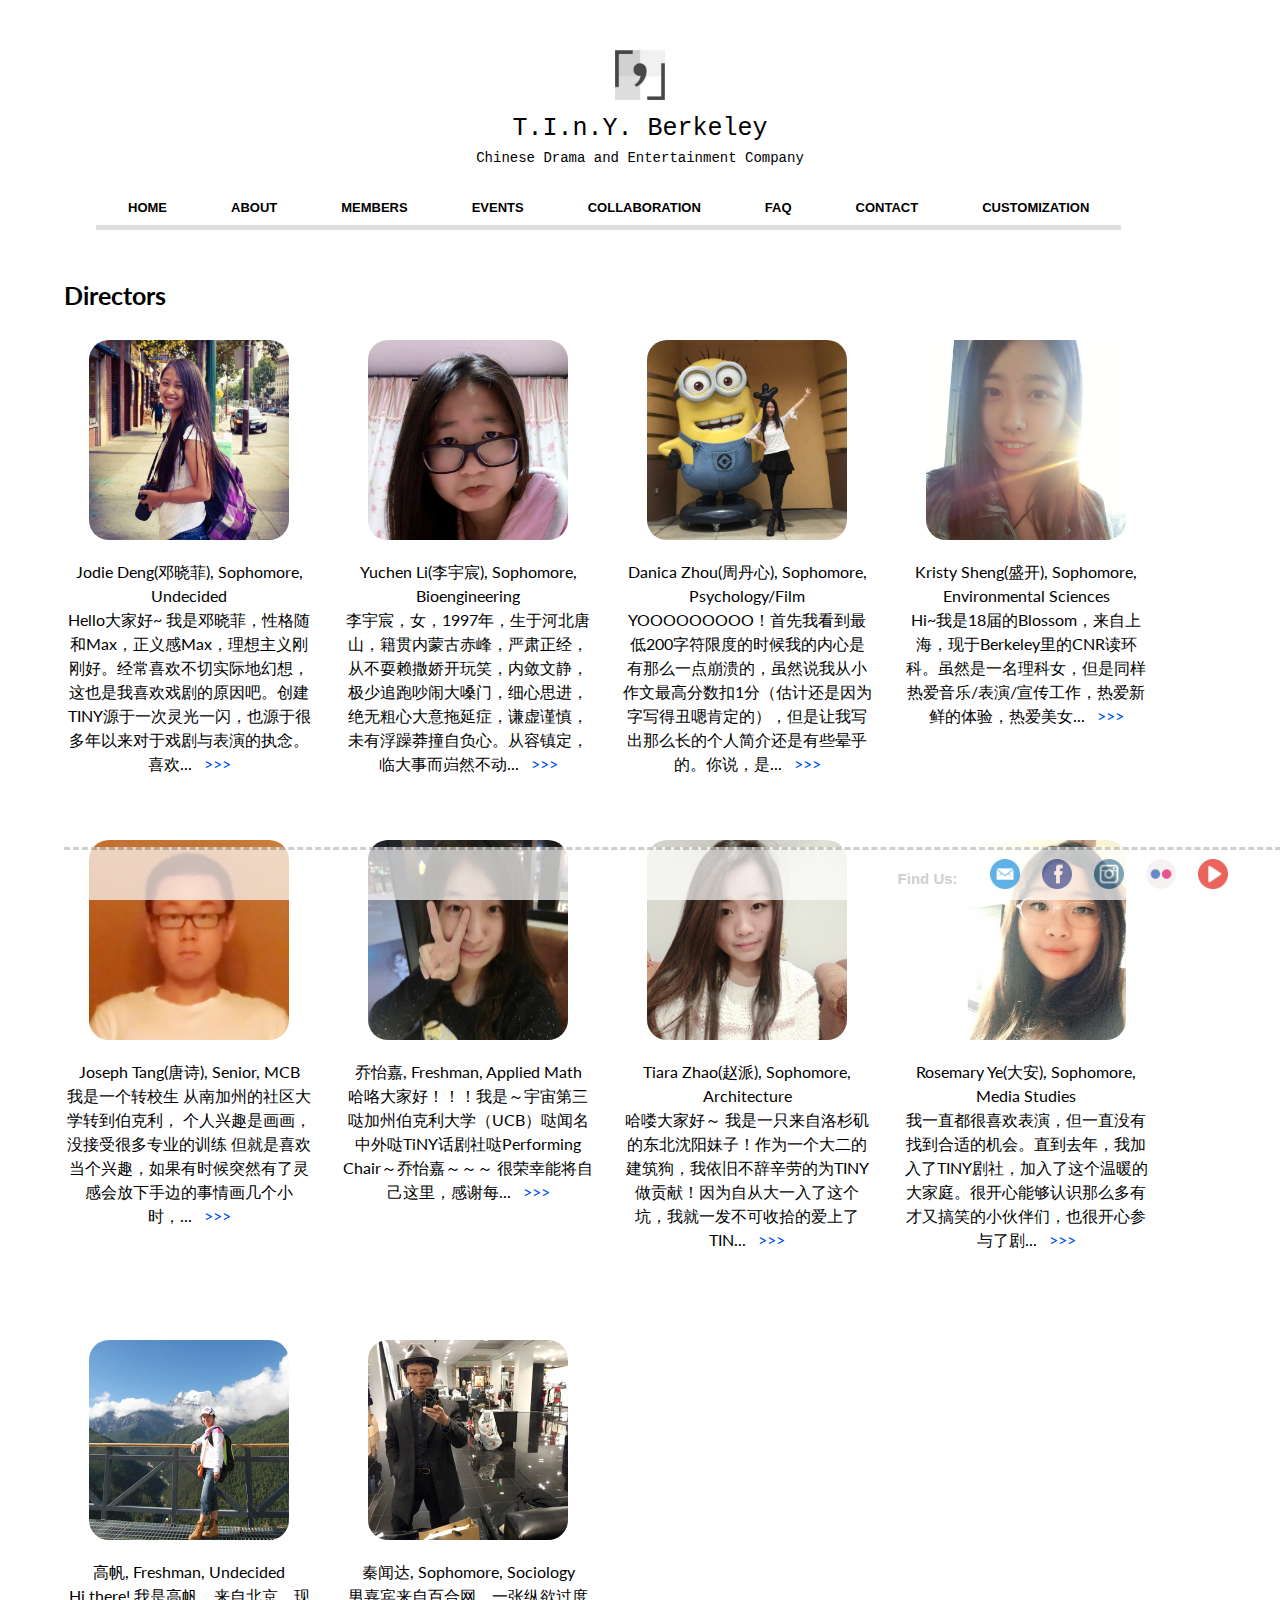
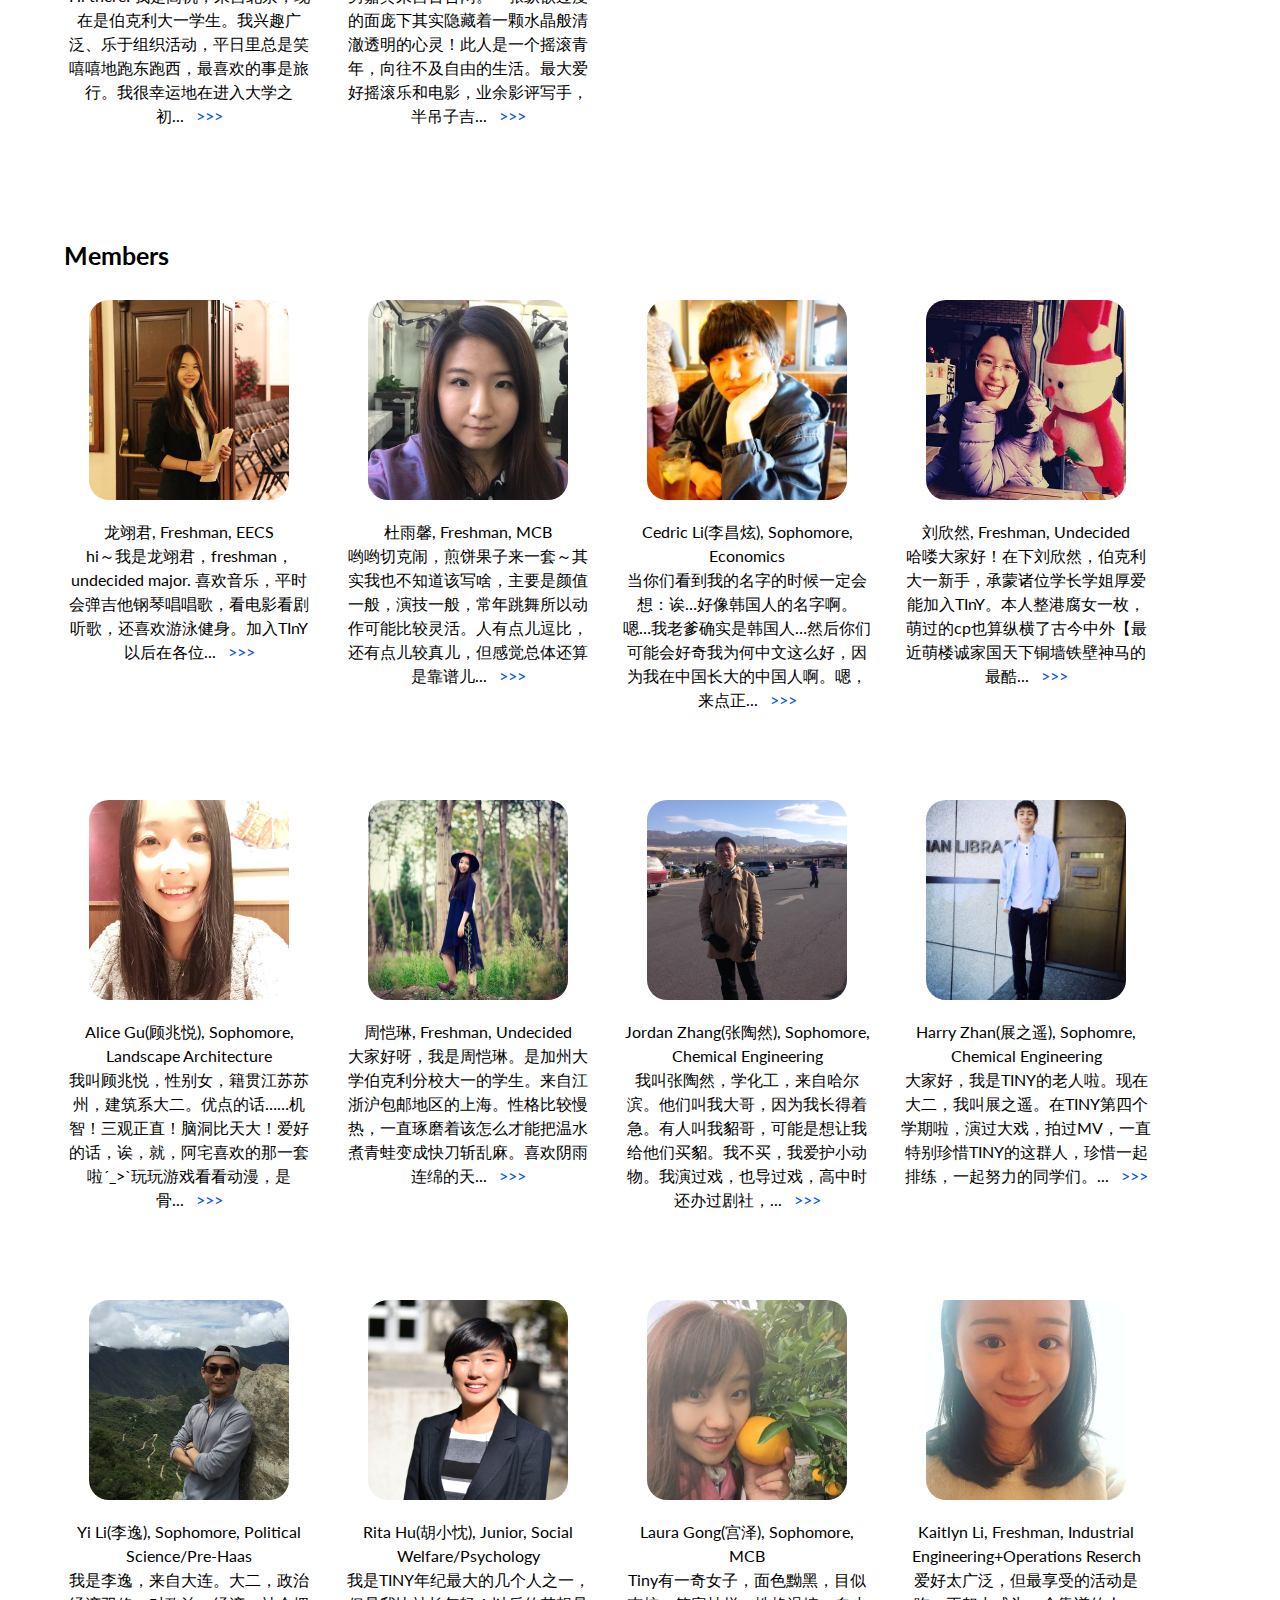
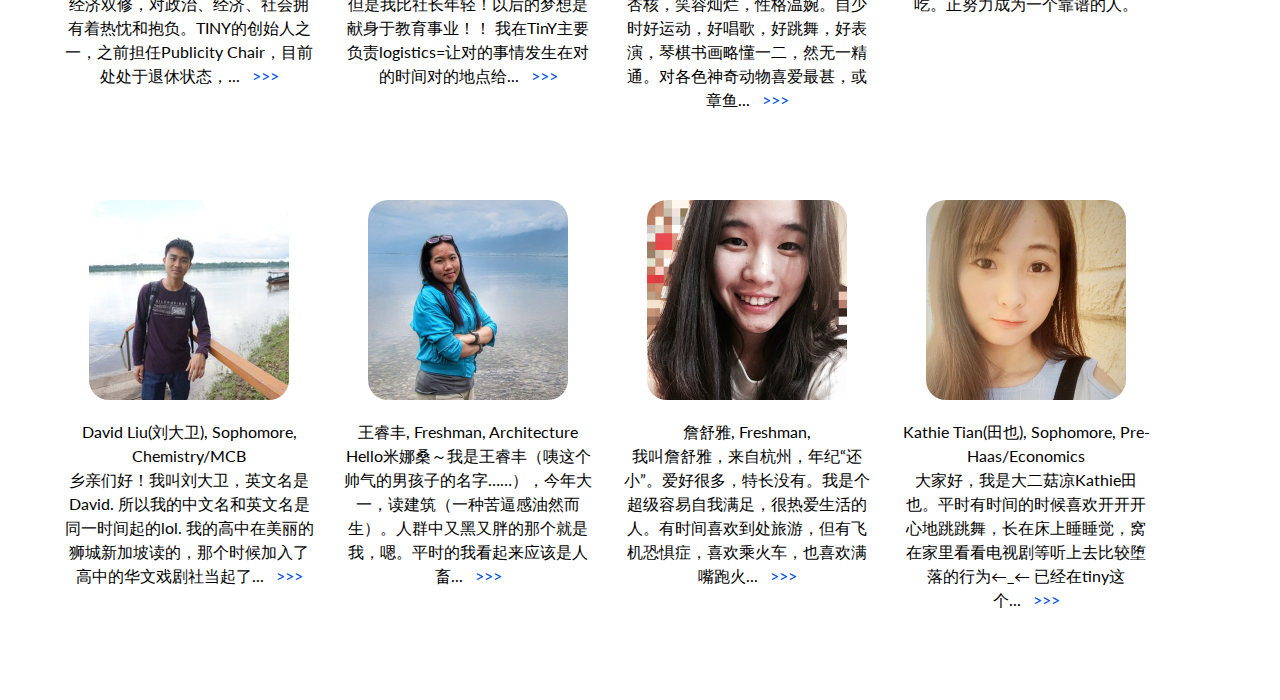
<file: Current_Members.html>
<!DOCTYPE html>
<html>
    <head>
        <title>T.I.n.Y. Berkeley - Chinese Performing Group</title>
        <meta charset="utf-8">
        <meta http-equiv="X-UA-Compatible" content="IE=edge,chrome=1">
        <meta name="viewport" content="width=device-width, initial-scale=1.0, maximum-scale=1.0" />
        <link rel="stylesheet" href="assets/css/style.css">
        <link rel="stylesheet" href="assets/css/style_members.css">
        <link href='http://fonts.googleapis.com/css?family=Lato:100,300,400,700' rel='stylesheet' type='text/css'>
        <link rel="stylesheet" type="text/css" href="assets/css/examples.css" media="screen"/>
        <link rel="stylesheet" type="text/css" href="assets/css/style_mobile_nav.css" media="screen"/>
        <script src="http://ajax.googleapis.com/ajax/libs/jquery/1.11.0/jquery.min.js">
        </script> 
        <script type="text/javascript" src = "assets/js/script.js"></script>
        <script type="text/javascript" src="assets/js/jquery-1.11.0.min.js"></script>
        <script type="text/javascript" src="assets/js/main.js"></script>
    </head>

    <body>
        <!-- Page Wrapper, Consisting of All the Sections -->
        <div class = "page-wrapper">
          <header class="cd-header">
            <a class="cd-primary-nav-trigger" href="#0">
              <span class="mobile_navi_text">Menu</span>
              <span class="cd-menu-icon"></span>
            </a> <!-- cd-primary-nav-trigger -->
          </header>

          <nav>
            <ul class="cd-primary-nav">

              <li><a href="index.html">HOME</a></li>
              <li><a href="About.html">ABOUT</a></li>
              <li><a href = "Current_Members.html">CURRENT MEMBERS</a></li>
              <li><a href = "Become_A_Member.html">BECOME A MEMBER</a></li>
              
              <li><a href="#Events">EVENTS</a></li>
              <li><a href="Collaborations.html">COLLABORATION</a></li>
              <li><a href="FAQ.html">FAQ</a></li>
              <li><a href="Contact.html">CONTACT INFO</a></li>
              <li><a href="Contact.html">CUSTOMIZATION</a></li>

            </ul>
          </nav>

            <!-- Logo Section -->
            <section class = "section" id = "logo">
                <div id = "logo-image"> 
                    <img id = "logoimage" src = "assets/images/Logo.png">
                </div>
                <div class = "text" id = "main-title">
                    <div class = "name" id = "TINY"> T.I.n.Y. Berkeley</div>
                    <div class = "name" id = "Chinese"> Chinese Drama and Entertainment Company </div>
                </div>
            </section>

            <!-- Navigation Section -->
            <section class = "section" id = "navigation">
                <ul id = "menu">
                  <li><a href="index.html">HOME</a></li>
                  <li><a href="About.html">ABOUT</a></li>
                  <li><a href="#Members">MEMBERS</a>
                    <ul>
                      <li><a href = "Current_Members.html">Current Members</a></li>
                      <li><a href = "Become_A_Member.html">Become A Member</a></li>
                    </ul>
                  </li>
                  <li><a href="#Events">EVENTS</a>
                    <ul>
                      <li><a href = "https://www.flickr.com/photos/134768038@N07/albums/72157661358591263">Fall 2015</a></li>
                      <li><a href = "https://www.flickr.com/photos/134768038@N07/albums/72157657328233625">Spring 2015</a></li>
                      <li><a href = "https://www.flickr.com/photos/134768038@N07/albums/with/72157657328233625">Fall 2014</a></li>
                    </ul>
                  </li>
                  <li><a href="Collaborations.html">COLLABORATION</a></li>
                  <li><a href="FAQ.html">FAQ</a></li>
                  <li><a href="Contact.html">CONTACT</a></li>
                  <li><a href = "Customization.html">Customization</a></li>
                </ul>
            </section>

            <!-- Members Section -->
            <div id = "members">
              <div id = "Directors">
                <div id = "committee_name">Directors</div>

                <div class = "member_profile">
                  <div id = "member_pic">
                    <img id = "hover_before" src = "assets/images/profile_picture/Jodie.jpg">
                    <img id = "hover_after" src = "assets/images/profile_picture/Jodie_stage.jpg">
                  </div>
                  <div id = "member_txt"> 
                    <div id = "name">Jodie Deng(邓晓菲), Sophomore, Undecided</div>
                    <div class = "comment more">Hello大家好~ 我是邓晓菲，性格随和Max，正义感Max，理想主义刚刚好。经常喜欢不切实际地幻想，这也是我喜欢戏剧的原因吧。创建TINY源于一次灵光一闪，也源于很多年以来对于戏剧与表演的执念。喜欢编故事，更喜欢看着原本只存在幻想里的人栩栩如生地出现在我眼前。经常会有看似疯狂不切实际的想法，一旦生根便在脑海中挥之不去，想方设法实现它。TINY发展到现在也是在一次次撞墙，调整方向，再撞墙中越变越好。我们还小，勇敢去追求自己热爱的事，挫折过后总会慢慢成为想要成为的那个自己。就如同我最爱的那句话：Life is not about waiting for the storm to pass; it's about leanning how to dance in the rain. 感谢TINYers的努力，也希望更多的人可以加入，让我们一起继续戏剧梦想和为了那个更好的自己。
                    </div>
                </div>
              </div>

              <div class = "member_profile">
                  <div id = "member_pic">
                    <img id = "hover_before" src = "assets/images/profile_picture/Yuchen.jpg">
                    <img id = "hover_after" src = "assets/images/profile_picture/Yuchen_stage.jpg">
                  </div>
                  <div id = "member_txt"> 
                    <div id = "name">Yuchen Li(李宇宸), Sophomore, Bioengineering</div>
                    <div class = "comment more">李宇宸，女，1997年，生于河北唐山，籍贯内蒙古赤峰，严肃正经，从不耍赖撒娇开玩笑，内敛文静，极少追跑吵闹大嗓门，细心思进，绝无粗心大意拖延症，谦虚谨慎，未有浮躁莽撞自负心。从容镇定，临大事而岿然不动。内含正直，经沧桑而刚正挺拔。聪慧好学，饱读诗书，精通琴乐，乐于探究未知之事，结交有趣之人。素秉承严以律己，宽以待人的处事理念，以大智大仁，乐水乐山为最高为人标准。愿携知己手，同享悲欢，共尝苦乐，得高远之志，修平和之心，终成不忧不惧，不卑不亢之人。
                    </div>
                </div>
              </div>


          

               <div class = "member_profile">
                  <div id = "member_pic">
                    <img id = "hover_before" src = "assets/images/profile_picture/Danica.jpg">
                    <img id = "hover_after" src = "assets/images/profile_picture/Danica_stage.jpg">
                  </div>
                  <div id = "member_txt"> 
                    <div id = "name">Danica Zhou(周丹心), Sophomore, Psychology/Film</div>
                    <div class = "comment more">YOOOOOOOOO！首先我看到最低200字符限度的时候我的内心是有那么一点崩溃的，虽然说我从小作文最高分数扣1分（估计还是因为字写得丑嗯肯定的），但是让我写出那么长的个人简介还是有些晕乎的。你说，是怎样的话唠才能编出那么长的废话呢，何况它还美其名曰简、介。此时此刻你可能已经发现，其他的社员们应该都中枪了，而且我也还没开始正式自我介绍。你好，我叫大泥擦，绰号取自英文名Danica的中文拼音。我就是我，不一样的烟火。
                    </div>
                </div>
              </div>


                 <div class = "member_profile">
                  <div id = "member_pic">
                    <img id = "hover_before" src = "assets/images/profile_picture/Kristy.jpg">
                    <img id = "hover_after" src = "assets/images/profile_picture/Kristy_stage.jpg">
                  </div>
                  <div id = "member_txt"> 
                    <div id = "name">Kristy Sheng(盛开), Sophomore, Environmental Sciences</div>
                    <div class = "comment more">
                    Hi~我是18届的Blossom，来自上海，现于Berkeley里的CNR读环科。虽然是一名理科女，但是同样热爱音乐/表演/宣传工作，热爱新鲜的体验，热爱美女帅哥小鲜肉，热爱有趣的人类。Spring 2015学期的Music Workshop/ 私人订制/ Spring Production都有我的身影~ 是TINY成功地让我获得了这一切的集合，给予我丰富的挑战与逐步的成长。希望能够通过TINY继续对于喜爱的事物的追求，也认识更多棒棒的人！
                  </div>
                </div>
              </div>

               <div class = "member_profile">
                  <div id = "member_pic">
                    <img id = "hover_before" src = "assets/images/profile_picture/Joseph_Tang.jpg">
                    <img id = "hover_after" src = "assets/images/profile_picture/Joseph_Tang_stage.jpg">
                  </div>
                  <div id = "member_txt"> 
                    <div id = "name">Joseph Tang(唐诗), Senior, MCB</div>
                    <div class = "comment more">
                    我是一个转校生  从南加州的社区大学转到伯克利， 个人兴趣是画画，没接受很多专业的训练 但就是喜欢当个兴趣，如果有时候突然有了灵感会放下手边的事情画几个小时，除了在本子上画还喜欢在触控板和教室的黑板上画，听说之前在黑板上没舍得擦掉的话后来也得到些好评。 唱歌五音不全我觉得也是一个特点。网站的更新这次是我负责的，挺有趣的。
                  </div>
                </div>
              </div>


               <div class = "member_profile">
                  <div id = "member_pic">
                    <img id = "hover_before" src = "assets/images/profile_picture/乔怡嘉.jpg">
                    <img id = "hover_after" src = "assets/images/profile_picture/乔怡嘉_stage.jpg">
                  </div>
                  <div id = "member_txt"> 
                    <div id = "name">乔怡嘉, Freshman, Applied Math</div>
                    <div class = "comment more">
                    哈咯大家好！！！我是～宇宙第三哒加州伯克利大学（UCB）哒闻名中外哒TiNY话剧社哒Performing Chair～乔怡嘉～～～ 很荣幸能将自己这里，感谢每位的捧场嘿嘿•~• 虽然有时候我很脱线，但是！我保证对于TiNY，我必定走心～与每一位TiNY大家庭的成员共同创造一部部的经典～ 希望大家多多支持～谢谢谢谢～
                  </div>
                </div>
              </div>

       
             
              <div class = "member_profile">
                  <div id = "member_pic">
                    <img id = "hover_before" src = "assets/images/profile_picture/Tiara.jpg">
                    <img id = "hover_after" src = "assets/images/profile_picture/Tiara_stage.jpg">
                  </div>
                  <div id = "member_txt"> 
                    <div id = "name">Tiara Zhao(赵派), Sophomore, Architecture</div>
                    <div class = "comment more">
                    哈喽大家好～ 我是一只来自洛杉矶的东北沈阳妹子！作为一个大二的建筑狗，我依旧不辞辛劳的为TINY做贡献！因为自从大一入了这个坑，我就一发不可收拾的爱上了TINY。现在平时没事喜欢唱唱歌，跳跳舞，熬夜做模型，赶project，然后死在studio。（建筑狗的日常）现在在TINY是负责财务，不过我也是很喜欢表演和各种形式的演出，所以也会参演tiny的表演。我是非常希望认识更多的新伙伴然后让我们在伯村的生活更加欢乐咯！（对于我这种中文水平低，文化造诣也不高的，两百字的简介也是很难了！摔—O—）
                  </div>
                </div>
              </div>

            <div class = "member_profile">
                  <div id = "member_pic">
                    <img id = "hover_before" src = "assets/images/profile_picture/Rosemary_Ye.jpg">
                    <img id = "hover_after" src = "assets/images/profile_picture/Rosemary_Ye_stage.jpg">
                  </div>
                  <div id = "member_txt"> 
                    <div id = "name">Rosemary Ye(大安), Sophomore, Media Studies</div>
                    <div class = "comment more">
                   我一直都很喜欢表演，但一直没有找到合适的机会。直到去年，我加入了TINY剧社，加入了这个温暖的大家庭。很开心能够认识那么多有才又搞笑的小伙伴们，也很开心参与了剧社的两次表演。每一次的表演我不仅仅收获了美好的回忆，更是学到了许多舞台经验。我想话剧的魅力就是在于无数次排练的打磨，与最后谢幕时的喜悦与成就感。TINY还是一个很多元化的社团，不仅有话剧表演，还会有原创音乐的交流与教程。让喜欢音乐的我充分借助Tiny这个平台来学到更多的知识。爱TINY！爱张悬！
                 </div>
                </div>
              </div>

           <div class = "member_profile">
                  <div id = "member_pic">
                    <img id = "hover_before" src = "assets/images/profile_picture/gf.jpg">
                    <img id = "hover_after" src = "assets/images/profile_picture/gf_stage.jpg">
                  </div>
                  <div id = "member_txt"> 
                    <div id = "name">高帆, Freshman, Undecided</div>
                    <div class = "comment more">
                    Hi there! 我是高帆，来自北京，现在是伯克利大一学生。我兴趣广泛、乐于组织活动，平日里总是笑嘻嘻地跑东跑西，最喜欢的事是旅行。我很幸运地在进入大学之初便加入了TINY这个大家庭，参与到每周数个小时的话剧排练中，也认识了许多同学。我觉得这个大家庭很温暖也很友爱，在这里，无论是话剧表演的斟酌、舞台布置的研究、社团内部的约饭，还是宣传方式的创新、影片剪辑的琢磨、资金赞助的争取，每个成员都能够找到自己热爱做的事情并且收获快乐。新的学期即将开始，希望有更多同学或者对话剧有兴趣的人关注我们、加入我们！
                  </div>
                </div>
              </div>

               <div class = "member_profile">
                  <div id = "member_pic">
                    <img id = "hover_before" src = "assets/images/profile_picture/秦闻达.jpg">
                    <img id = "hover_after" src = "assets/images/profile_picture/秦闻达_stage.jpg">
                  </div>
                  <div id = "member_txt"> 
                    <div id = "name">秦闻达, Sophomore, Sociology</div>
                    <div class = "comment more">
                    男嘉宾来自百合网。一张纵欲过度的面庞下其实隐藏着一颗水晶般清澈透明的心灵！此人是一个摇滚青年，向往不及自由的生活。最大爱好摇滚乐和电影，业余影评写手，半吊子吉他手，演奏级单簧管。打牌手气老不好，运气特臭。喜欢尝试新鲜事物，偶尔强迫症。爱聊天会聊天，关爱朋友尊重女性，曾经的夜店小王子，现在的学渣青年，未来的一个很酷的爹，一定要带我儿子浪出天际
                  </div>
                </div>
              </div>
              

            <div id = "Members">
                <div id = "committee_name">Members</div>

                         

              <div class = "member_profile">
                  <div id = "member_pic">
                    <img id = "hover_before" src = "assets/images/profile_picture/lyj.jpg">
                    <img id = "hover_after" src = "assets/images/profile_picture/lyj_stage.jpg">
                  </div>
                  <div id = "member_txt"> 
                    <div id = "name">龙翊君, Freshman, EECS</div>
                    <div class = "comment more">
                    hi～我是龙翊君，freshman，undecided major. 喜欢音乐，平时会弹吉他钢琴唱唱歌，看电影看剧听歌，还喜欢游泳健身。加入TInY以后在各位非常有才华的社员影响下，喜欢上了表演，现在在表演方面继续努力中～加入TInY这个大家庭让我收获了很多，认识了好多有趣的朋友，得到了很多提高自己表演能力的机会，也收获了数不清的美好回忆。希望未来和TInY一起进步，创造更多精彩！
                  </div>
                </div>
              </div>


               <div class = "member_profile">
                  <div id = "member_pic">
                    <img id = "hover_before" src = "assets/images/profile_picture/dyx.jpg">
                    <img id = "hover_after" src = "assets/images/profile_picture/dyx_stage.jpg">
                  </div>
                  <div id = "member_txt"> 
                    <div id = "name">杜雨馨, Freshman, MCB</div>
                    <div class = "comment more">
                    哟哟切克闹，煎饼果子来一套～其实我也不知道该写啥，主要是颜值一般，演技一般，常年跳舞所以动作可能比较灵活。人有点儿逗比，还有点儿较真儿，但感觉总体还算是靠谱儿的好青年。上个学期跟tiny相处的很愉快，这个学期想继续留在这个伐木累【邪魅的一笑】卖萌无能，但是我很喜欢爱卖萌的导儿！不知道这够不够两百字，但是我真的不知道还能写啥了
                   </div>
                </div>
              </div>


         

              <div class = "member_profile">
                  <div id = "member_pic">
                    <img id = "hover_before" src = "assets/images/profile_picture/Cedric_Li.jpg">
                    <img id = "hover_after" src = "assets/images/profile_picture/Cedric_Li_stage.jpg">
                  </div>
                  <div id = "member_txt"> 
                    <div id = "name">Cedric Li(李昌炫), Sophomore, Economics</div>
                    <div class = "comment more">
                    当你们看到我的名字的时候一定会想：诶…好像韩国人的名字啊。 嗯…我老爹确实是韩国人…然后你们可能会好奇我为何中文这么好，因为我在中国长大的中国人啊。嗯，来点正正式的简介吧：本人男，来自上海，毕业于建平中学……我平时喜欢看日本动漫也喜欢看韩国综艺，至于中国的吗，嗯…诶……话剧！嗯，就是话剧！所以才会加入T.I.n.Y大组织!(好像毫无说服力的样子），话说回来，除了动漫我还有一大兴趣就是游戏，不管是网游还是桌游统统喜欢，主要是贪玩，啊呸，是享受动脑的过程。基本情况就是这样，想必诸君已经知道我是什么样的人了吧.
                  </div>
                </div>
              </div>

              <div class = "member_profile">
                  <div id = "member_pic">
                    <img id = "hover_before" src = "assets/images/profile_picture/刘欣然.jpg">
                    <img id = "hover_after" src = "assets/images/profile_picture/刘欣然_stage.jpg">
                  </div>
                  <div id = "member_txt"> 
                    <div id = "name">刘欣然, Freshman, Undecided</div>
                    <div class = "comment more">
                   哈喽大家好！在下刘欣然，伯克利大一新手，承蒙诸位学长学姐厚爱能加入TInY。本人整港腐女一枚，萌过的cp也算纵横了古今中外【最近萌楼诚家国天下铜墙铁壁神马的最酷了～ 对文字的热爱非常死心塌地，平时也喜欢写写文章【至于文风和水平则极不稳定，非常希望练出一笔好字。 喜欢音乐，喜欢古典乐和古风。钢琴技能…虽然很是荒废了几年但底子勉强还在，乐感也还算不错。非常高兴能加入TInY，希望我的技能还可以做出一点贡献，也能交到更多朋友～

                  </div>
                </div>
              </div>


              <div class = "member_profile">
                  <div id = "member_pic">
                    <img id = "hover_before" src = "assets/images/profile_picture/顾兆悦.jpg">
                    <img id = "hover_after" src = "assets/images/profile_picture/顾兆悦_stage.jpg">
                  </div>
                  <div id = "member_txt"> 
                    <div id = "name">Alice Gu(顾兆悦), Sophomore, Landscape Architecture</div>
                    <div class = "comment more">
                    我叫顾兆悦，性别女，籍贯江苏苏州，建筑系大二。优点的话……机智！三观正直！脑洞比天大！爱好的话，诶，就，阿宅喜欢的那一套啦ˊ_>ˋ玩玩游戏看看动漫，是骨灰级推理小说迷，曾经因为不能读法律和报考警校所以对出国这件事耿耿于怀。希望有创意的机智小伙伴多跟我分享脑洞，给Tiny写出个好剧本吧么么哒！！！
                  </div>
                </div>
              </div>

             

              
              <div class = "member_profile">
                  <div id = "member_pic">
                    <img id = "hover_before" src = "assets/images/profile_picture/zkl.jpg">
                    <img id = "hover_after" src = "assets/images/profile_picture/zkl_stage.jpg">
                  </div>
                  <div id = "member_txt"> 
                    <div id = "name">周恺琳, Freshman, Undecided</div>
                    <div class = "comment more">
                    大家好呀，我是周恺琳。是加州大学伯克利分校大一的学生。来自江浙沪包邮地区的上海。性格比较慢热，一直琢磨着该怎么才能把温水煮青蛙变成快刀斩乱麻。喜欢阴雨连绵的天气，却来了四季阳光普照的大加州。曾经一度心心念念着想要去读中文系，却将要在理科生的路上一去不复返了。出于对表演的热爱，却加入了TINY这个藏龙卧虎的大家庭（“却” 是什么情况！？划掉划掉…）很庆幸很开心在大学的第一年就加入了TINY，认识了集美貌与才华于一身的TINYer们。希望新的一年，TINY可以成长得越来越棒！
                  </div>
                </div>
              </div>

                  <div class = "member_profile">
                  <div id = "member_pic">
                    <img id = "hover_before" src = "assets/images/profile_picture/Jordan_Zhang.jpg">
                    <img id = "hover_after" src = "assets/images/profile_picture/Jordan_Zhang_stage.png">
                  </div>
                  <div id = "member_txt"> 
                    <div id = "name">Jordan Zhang(张陶然), Sophomore, Chemical Engineering</div>
                    <div class = "comment more">
                   我叫张陶然，学化工，来自哈尔滨。他们叫我大哥，因为我长得着急。有人叫我貂哥，可能是想让我给他们买貂。我不买，我爱护小动物。我演过戏，也导过戏，高中时还办过剧社，知道办好一个剧社有多不容易。所以我感到很幸运，能和这么多有才华、肯努力的同学一起，做成点事，拿出点作品。我还学习美声，热爱歌剧、话剧和音乐剧。欢迎所有关于舞台艺术的探讨和交流。如果有人愿意陪我一起看歌剧的话，貂的事，可以考虑。额...男的就先不考虑了。我真的爱护小动物。
                 </div>
                </div>
              </div>

              <div class = "member_profile">
                  <div id = "member_pic">
                    <img id = "hover_before" src = "assets/images/profile_picture/Harry_Zhan.jpg">
                    <img id = "hover_after" src = "assets/images/profile_picture/Harry_Zhan_stage.jpg">
                  </div>
                  <div id = "member_txt"> 
                    <div id = "name">Harry Zhan(展之遥), Sophomre, Chemical Engineering </div>
                    <div class = "comment more">
                    大家好，我是TINY的老人啦。现在大二，我叫展之遥。在TINY第四个学期啦，演过大戏，拍过MV，一直特别珍惜TINY的这群人，珍惜一起排练，一起努力的同学们。对于老成员们，我想说，感谢有你们，希望未来的日子继续一起加油。对于新成员，我希望各位能坦诚相交，希望大家一起进步，不虚TINY此行~~
                  </div>
                </div>
              </div>

                  <div class = "member_profile">
                  <div id = "member_pic">
                    <img id = "hover_before" src = "assets/images/profile_picture/Yi_Li.jpg">
                    <img id = "hover_after" src = "assets/images/profile_picture/Yi_Li_stage.jpg">
                  </div>
                  <div id = "member_txt"> 
                    <div id = "name">Yi Li(李逸), Sophomore, Political Science/Pre-Haas</div>
                    <div class = "comment more">
                    我是李逸，来自大连。大二，政治经济双修，对政治、经济、社会拥有着热忱和抱负。TINY的创始人之一，之前担任Publicity Chair，目前处处于退休状态，不过依然是社团活跃分子，因为离不开我热爱的T.I.n.Y大家庭啊！ 希望潇洒地生活。喜欢读书，躺在Berkeley的大草地上，或是下午倚在窗台边，温和沉静。喜欢运动，最爱网球、游泳和单板滑雪，骨子里热爱开拓和挑战。 对舞台的喜爱，源于小时候演的莎翁的戏剧，后来又爱上了音乐剧，还专程去百老汇看了《歌剧魅影》！ 希望大家一起来欣赏和体验戏剧的魅力，welcome to TINY！
                  </div>
                </div>
              </div>

              <div class = "member_profile">
                  <div id = "member_pic">
                    <img id = "hover_before" src = "assets/images/profile_picture/Rita.jpg">
                    <img id = "hover_after" src = "assets/images/profile_picture/Rita_stage.jpg">
                  </div>
                  <div id = "member_txt"> 
                    <div id = "name">Rita Hu(胡小忱), Junior, Social Welfare/Psychology</div>
                    <div class = "comment more">
                    我是TINY年纪最大的几个人之一，但是我比社长年轻！以后的梦想是献身于教育事业！！ 我在TinY主要负责logistics=让对的事情发生在对的时间对的地点给对的人物。 我从在美国上高中的时候开始接触戏剧。但是我渐渐从幕前的演员转变成了幕后的舞台道具总监。然后到了TinY之后，我又继续开始了我幕后的宿命。不过我很开心呀！因为我们李逸说过：我们之所以做幕后是因为我们出场费太高他们请不起！除了TINY， 我是Berkeley MUN的对外关系副秘书长，BCSSA 的职业发展部部长, SLC的writing tutor.不过在外面闯荡完了每次都可以跟TINY的家人们吐槽或帮大家脱单～我爱TINY
                  </div>
                </div>
              </div>

              <div class = "member_profile">
                  <div id = "member_pic">
                    <img id = "hover_before" src = "assets/images/profile_picture/Laura.jpg">
                    <img id = "hover_after" src = "assets/images/profile_picture/Laura_stage.jpg">
                  </div>
                  <div id = "member_txt"> 
                    <div id = "name">Laura Gong(宫泽), Sophomore, MCB</div>
                    <div class = "comment more">
                    Tiny有一奇女子，面色黝黑，目似杏核，笑容灿烂，性格温婉。自少时好运动，好唱歌，好跳舞，好表演，琴棋书画略懂一二，然无一精通。对各色神奇动物喜爱最甚，或章鱼鱼，或水母，或蜘蛛，或游蛇，所到之处必游动物园水族馆，详阅一番。其志已立，意已决，此生愿为生物大业抛头颅，洒热血。平日内举止大方，面容和善，笑声爽朗，间或非恶意卖萌。外虽若愚，内有大智，人见人爱，花见花开。敢问此奇女子姓甚名谁，此乃小女子宫泽是也！
                  </div>
                </div>
              </div>

              <div class = "member_profile">
                  <div id = "member_pic">
                    <img id = "hover_before" src = "assets/images/profile_picture/lkl.jpg">
                    <img id = "hover_after" src = "assets/images/profile_picture/lkl_stage.jpg">
                  </div>
                  <div id = "member_txt"> 
                    <div id = "name">Kaitlyn Li, Freshman, Industrial Engineering+Operations Reserch</div>
                    <div class = "comment more">
                    爱好太广泛，但最享受的活动是吃。正努力成为一个靠谱的人。
                  </div>
                </div>
              </div>


              <div class = "member_profile">
                  <div id = "member_pic">
                    <img id = "hover_before" src = "assets/images/profile_picture/刘大卫.jpg">
                    <img id = "hover_after" src = "assets/images/profile_picture/刘大卫_stage.jpg">
                  </div>
                  <div id = "member_txt"> 
                    <div id = "name">David Liu(刘大卫), Sophomore, Chemistry/MCB</div>
                    <div class = "comment more">
                    乡亲们好！我叫刘大卫，英文名是David. 所以我的中文名和英文名是同一时间起的lol. 我的高中在美丽的狮城新加坡读的，那个时候加入了高中的华文戏剧社当起了了演员觉得很有趣，于是到了伯克利就想继续这个爱好。我这个人嘛，引用我们戏里的台词，就是头脑聪明，风趣幽默，小麦色的肤色格外性感（咳咳咳按照原本台词说的不是我说的嘿嘿嘿）！平时喜欢打打羽毛球出去浪一浪什么的，也很喜欢跟小伙伴们约饭聊天！除此以外的特点嘛就真没什么了，我的小伙伴们从来不黑我矮黑丑。真的。
                  </div>
                </div>
              </div>

              <div class = "member_profile">
                  <div id = "member_pic">
                    <img id = "hover_before" src = "assets/images/profile_picture/王睿丰.jpg">
                    <img id = "hover_after" src = "assets/images/profile_picture/王睿丰_stage.jpg">
                  </div>
                  <div id = "member_txt"> 
                    <div id = "name">王睿丰, Freshman, Architecture</div>
                    <div class = "comment more">
                    Hello米娜桑～我是王睿丰（咦这个帅气的男孩子的名字……），今年大一，读建筑（一种苦逼感油然而生）。人群中又黑又胖的那个就是我，嗯。平时的我看起来应该是人畜无害的（坚定脸），偶尔喜欢吐槽。喜欢很多高逼格（怀疑脸）的东西，比如玩耍各种乐器（好吧看起来并不高逼格），收集很多专辑（为花钱找一个理由），在素描本上乱画，抄抄诗，写写诗……目的就是看起来有bigger，嗯！喜欢旅行，做一个吃吃吃拍拍拍的背包客，据不完全统计（其实就是蛋疼的美国签证要求的统计），过去五年去了十个国家……（我怎么那么闲）另外，炒鸡愿意交到很好很好的朋友，我会带你飞的！（等我瘦下来）
                  </div>
                </div>
              </div>

             


              <div class = "member_profile">
                  <div id = "member_pic">
                    <img id = "hover_before" src = "assets/images/profile_picture/詹舒雅.jpg">
                    <img id = "hover_after" src = "assets/images/profile_picture/詹舒雅_stage.jpg">
                  </div>
                  <div id = "member_txt"> 
                    <div id = "name">詹舒雅, Freshman, </div>
                    <div class = "comment more">
                    我叫詹舒雅，来自杭州，年纪“还小”。爱好很多，特长没有。我是个超级容易自我满足，很热爱生活的人。有时间喜欢到处旅游，但有飞机恐惧症，喜欢乘火车，也喜欢满嘴跑火车。多重人格，中二病晚期，懒癌晚期。平时偶尔发发疯，很爱演，很感谢tiny给我这个机会发泄我的表现欲。我很爱看电影，尤其是动画片，也爱看各种电视剧和综艺。所以很开心能找到这么多同道中人，可以一起八卦，一起high。两百字真的有点多啊，我平时很话唠，但正经让我说我又怂了。就这样吧！

                </div>
              </div>
            </div>


              <div class = "member_profile">
                  <div id = "member_pic">
                    <img id = "hover_before" src = "assets/images/profile_picture/Kathie.jpg">
                    <img id = "hover_after" src = "assets/images/profile_picture/Kathie_stage.jpg">
                  </div>
                  <div id = "member_txt"> 
                    <div id = "name">Kathie Tian(田也), Sophomore, Pre-Haas/Economics</div>
                    <div class = "comment more">
                    大家好，我是大二菇凉Kathie田也。平时有时间的时候喜欢开开开心地跳跳舞，长在床上睡睡觉，窝在家里看看电视剧等听上去比较堕落的行为←_← 已经在tiny这个温暖的小家庭待了三个学期啦！是骨灰级成员所以更加期待在不久的将来能够在tiny看到更加精彩的的表演！希望有更多有才有想法的同学们加入我们的伐木累！🌺ヾ(｡╹ω╹｡)ノ🌺″

                  </div>
                </div>
              </div>

            </div>
            

            <!-- Footer -->
            <div id = "footer">
              <div id = "icon-line">
                 <div class = "icon" id = "find-us"> Find Us: </div>
                 <a href = "mailto:tiny.berkeley@gmail.com" class = "icon">
                  <img id = "icon_img" src="assets/images/mail.png">
                 </a>
                 <a href = "https://www.facebook.com/tiny.berkeley" class = "icon"> 
                    <img id = "icon_img" src="assets/images/facebook.png">
                  </a>
                 <a href = "https://www.facebook.com/tiny.berkeley" class = "icon"> 
                  <img id = "icon_img" src="assets/images/instagram.png">
                </a>
                 <a href = "https://www.facebook.com/tiny.berkeley" class = "icon"> 
                  <img id = "icon_img" src="assets/images/flickr.png">
                 </a>
                 <a href = "https://www.facebook.com/tiny.berkeley" class = "icon"> 
                  <img id = "icon_img" src="assets/images/youtube.png">
                 </a>
              </div>
            </div>

        </div>
    </body>

</html>
</file>
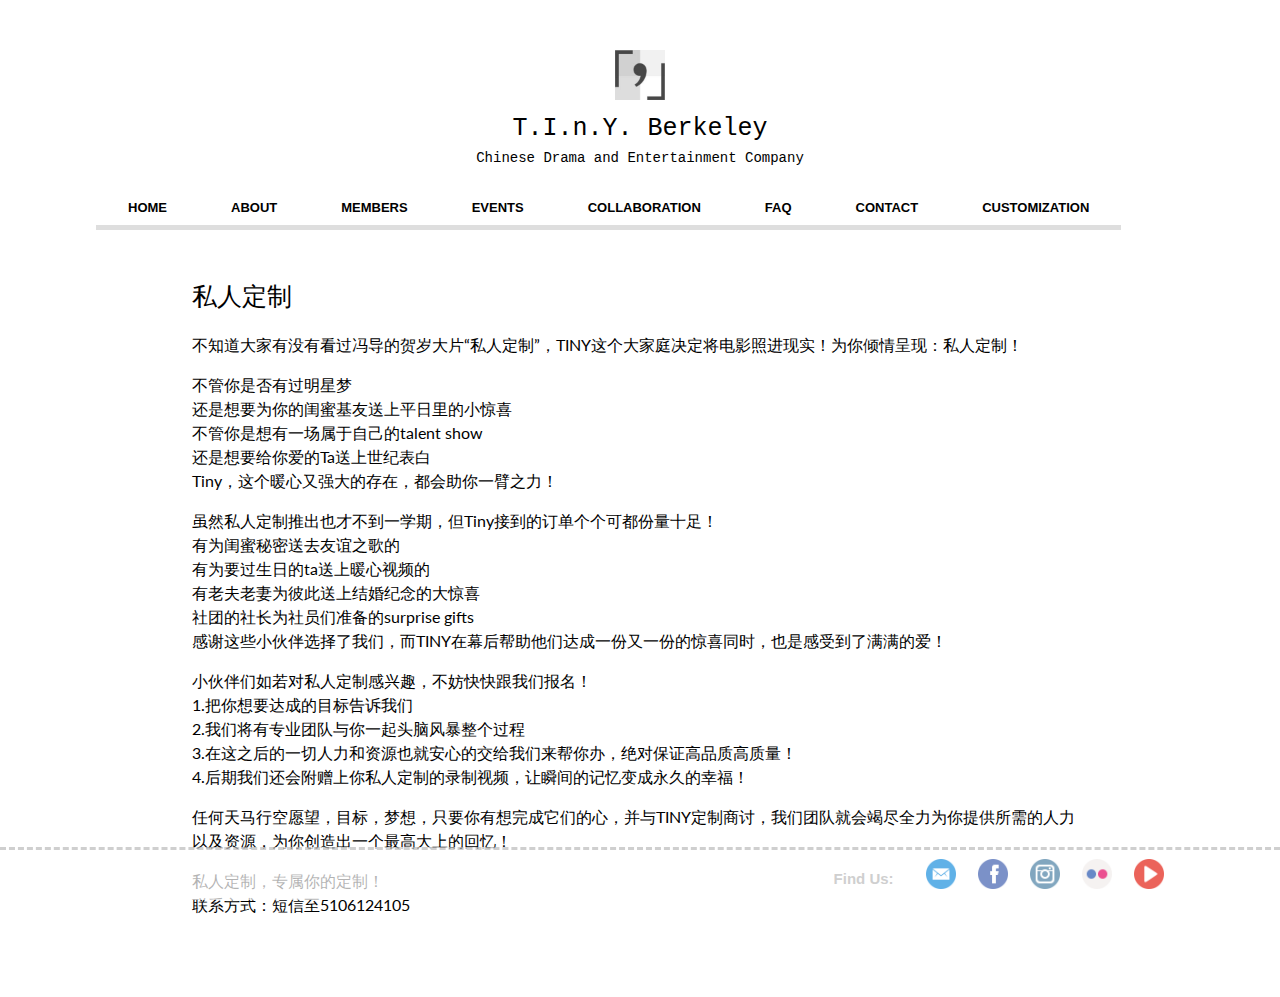
<file: Customization.html>
<!DOCTYPE html>
<html>
    <head>
        <title>T.I.n.Y. Berkeley - Chinese Performing Group</title>
        <meta charset="utf-8">
        <meta http-equiv="X-UA-Compatible" content="IE=edge,chrome=1">
        <meta name="viewport" content="width=device-width, initial-scale=1.0, maximum-scale=1.0" />
        <link rel="stylesheet" href="assets/css/style.css">
        <link href='http://fonts.googleapis.com/css?family=Lato:100,300,400,700' rel='stylesheet' type='text/css'>
        <link rel="stylesheet" type="text/css" href="assets/css/examples.css" media="screen"/>
        <link rel="stylesheet" type="text/css" href="assets/css/style_mobile_nav.css" media="screen"/>
        <script src="http://ajax.googleapis.com/ajax/libs/jquery/1.11.0/jquery.min.js">
        </script> 
        <script type="text/javascript" src = "assets/js/script.js"></script>
        <script type="text/javascript" src="assets/js/jquery-1.11.0.min.js"></script>
        <script type="text/javascript" src="assets/js/main.js"></script>
    </head>

    <body>
        <!-- Page Wrapper, Consisting of All the Sections -->
        <div class = "page-wrapper">
          <header class="cd-header">
            <a class="cd-primary-nav-trigger" href="#0">
              <span class="mobile_navi_text">Menu</span>
              <span class="cd-menu-icon"></span>
            </a> <!-- cd-primary-nav-trigger -->
          </header>

          <nav>
            <ul class="cd-primary-nav">

              <li><a href="index.html">HOME</a></li>
              <li><a href="About.html">ABOUT</a></li>
              <li><a href = "Current_Members.html">CURRENT MEMBERS</a></li>
              <li><a href = "Become_A_Member.html">BECOME A MEMBER</a></li>
              
              <li><a href="#Events">EVENTS</a></li>
              <li><a href="Collaborations.html">COLLABORATION</a></li>
              <li><a href="FAQ.html">FAQ</a></li>
              <li><a href="Contact.html">CONTACT INFO</a></li>
              <li><a href="Contact.html">CUSTOMIZATION</a></li>

            </ul>
          </nav>

            <!-- Logo Section -->
            <section class = "section" id = "logo">
                <div id = "logo-image"> 
                    <img id = "logoimage" src = "assets/images/Logo.png">
                </div>
                <div class = "text" id = "main-title">
                    <div class = "name" id = "TINY"> T.I.n.Y. Berkeley</div>
                    <div class = "name" id = "Chinese"> Chinese Drama and Entertainment Company </div>
                </div>
            </section>

            <!-- Navigation Section -->
            <section class = "section" id = "navigation">
                <ul id = "menu">
                  <li><a href="index.html">HOME</a></li>
                  <li><a href="About.html">ABOUT</a></li>
                  <li><a href="#Members">MEMBERS</a>
                    <ul>
                      <li><a href = "Current_Members.html">Current Members</a></li>
                      <li><a href = "Become_A_Member.html">Become A Member</a></li>
                    </ul>
                  </li>
                  <li><a href="#Events">EVENTS</a>
                    <ul>
                      <li><a href = "https://www.flickr.com/photos/134768038@N07/albums/72157661358591263">Fall 2015</a></li>
                      <li><a href = "https://www.flickr.com/photos/134768038@N07/albums/72157657328233625">Spring 2015</a></li>
                      <li><a href = "https://www.flickr.com/photos/134768038@N07/albums/with/72157657328233625">Fall 2014</a></li>
                    </ul>
                  </li>
                  <li><a href="Collaborations.html">COLLABORATION</a></li>
                  <li><a href="FAQ.html">FAQ</a></li>
                  <li><a href="Contact.html">CONTACT</a></li>
                  <li><a href = "Customization.html">Customization</a></li>
                </ul>
            </section>

            <!-- Customization Section -->
            <div class = "page-content" id = "become_a_member">
              <div id = "general_title">私人定制</div>
              <div id = "general_content"> 不知道大家有没有看过冯导的贺岁大片“私人定制”，TINY这个大家庭决定将电影照进现实！为你倾情呈现：私人定制！ </div>
              <div class = "customization_paragraph">
                <p id = "general_content"> 不管你是否有过明星梦 </p>
                <p id = "general_content"> 还是想要为你的闺蜜基友送上平日里的小惊喜 </p>
                <p id = "general_content"> 不管你是想有一场属于自己的talent show </p>
                <p id = "general_content">还是想要给你爱的Ta送上世纪表白</p>
                <p id = "general_content">Tiny，这个暖心又强大的存在，都会助你一臂之力！</p>
            </div>
            <div class = "customization_paragraph">
              <p id = "general_content"> 虽然私人定制推出也才不到一学期，但Tiny接到的订单个个可都份量十足！</p>
                <p id = "general_content"> 有为闺蜜秘密送去友谊之歌的 </p>
                <p id = "general_content"> 有为要过生日的ta送上暖心视频的 </p>
                <p id = "general_content">有老夫老妻为彼此送上结婚纪念的大惊喜</p>
                <p id = "general_content">社团的社长为社员们准备的surprise gifts</p>
                <p id = "general_content">感谢这些小伙伴选择了我们，而TINY在幕后帮助他们达成一份又一份的惊喜同时，也是感受到了满满的爱！</p>
            </div>

            <div class = "customization_paragraph">
              <p id = "general_content"> 小伙伴们如若对私人定制感兴趣，不妨快快跟我们报名！</p>
                <p id = "general_content"> 1.把你想要达成的目标告诉我们</p>
                <p id = "general_content"> 2.我们将有专业团队与你一起头脑风暴整个过程</p>
                <p id = "general_content">3.在这之后的一切人力和资源也就安心的交给我们来帮你办，绝对保证高品质高质量！</p>
                <p id = "general_content">4.后期我们还会附赠上你私人定制的录制视频，让瞬间的记忆变成永久的幸福！</p>
            </div>

            <div class = "customization_paragraph">
              <p id = "general_content"> 任何天马行空愿望，目标，梦想，只要你有想完成它们的心，并与TINY定制商讨，我们团队就会竭尽全力为你提供所需的人力以及资源，为你创造出一个最高大上的回忆！</p>
            </div>

            <div class = "customization_paragraph">
              <p id = "general_content"> 私人定制，专属你的定制！</p>
              <p id = "general_content"> 联系方式：短信至5106124105</p>
            </div>
          </div>


                        <!-- Footer -->
            <div id = "footer">
              <div id = "icon-line">
                 <div class = "icon" id = "find-us"> Find Us: </div>
                 <a href = "mailto:tiny.berkeley@gmail.com" class = "icon">
                  <img id = "icon_img" src="assets/images/mail.png">
                 </a>
                 <a href = "https://www.facebook.com/tiny.berkeley" class = "icon"> 
                    <img id = "icon_img" src="assets/images/facebook.png">
                  </a>
                 <a href = "https://www.facebook.com/tiny.berkeley" class = "icon"> 
                  <img id = "icon_img" src="assets/images/instagram.png">
                </a>
                 <a href = "https://www.facebook.com/tiny.berkeley" class = "icon"> 
                  <img id = "icon_img" src="assets/images/flickr.png">
                 </a>
                 <a href = "https://www.facebook.com/tiny.berkeley" class = "icon"> 
                  <img id = "icon_img" src="assets/images/youtube.png">
                 </a>
              </div>
            </div>

        </div>
    </body>

</html>
</file>
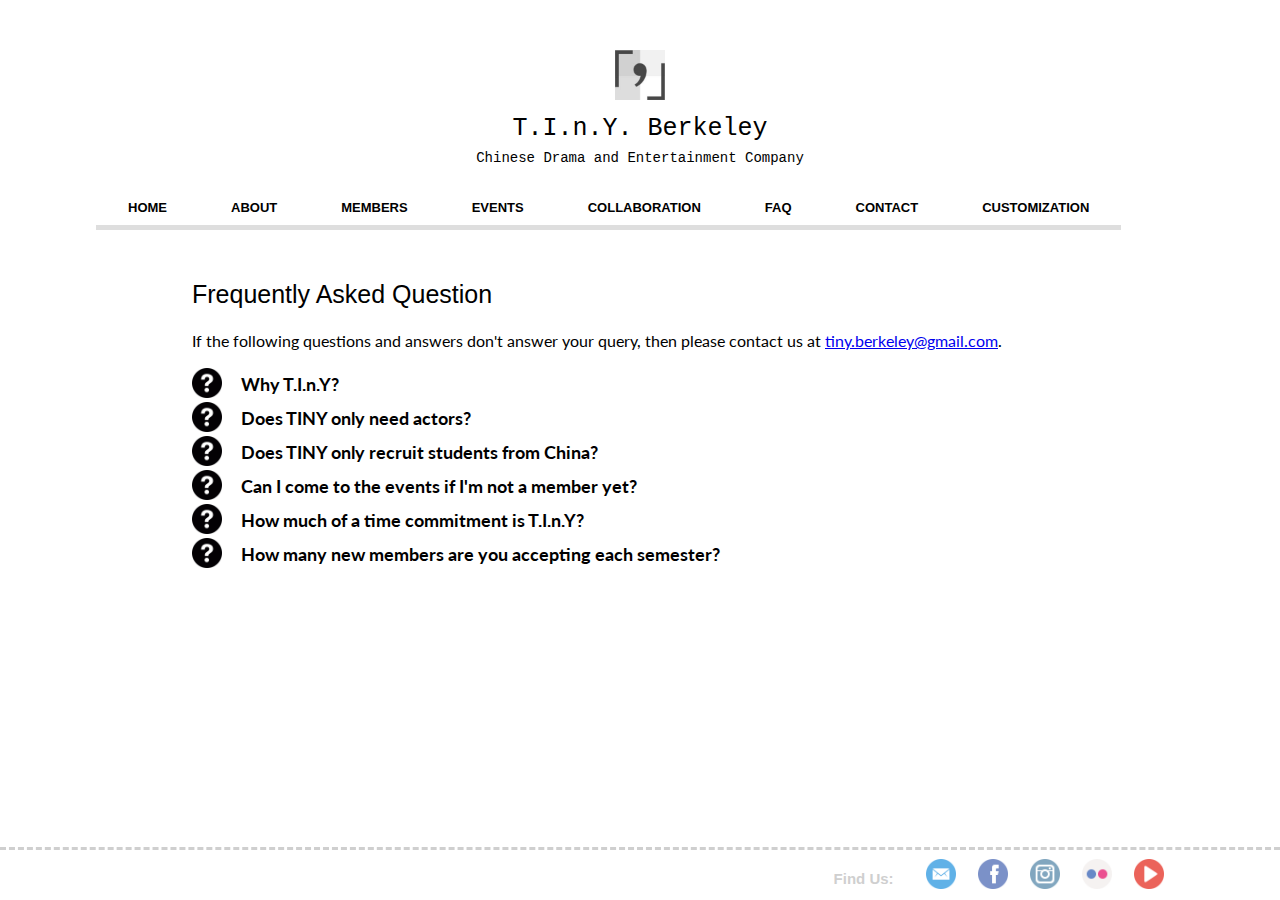
<file: FAQ.html>
<!DOCTYPE html>
<html>
    <head>
        <title>T.I.n.Y. Berkeley - Chinese Performing Group</title>
        <meta charset="utf-8">
        <meta http-equiv="X-UA-Compatible" content="IE=edge,chrome=1">
        <meta name="viewport" content="width=device-width, initial-scale=1.0, maximum-scale=1.0" />
        <link rel="stylesheet" href="assets/css/style.css">
        <link href='http://fonts.googleapis.com/css?family=Lato:100,300,400,700' rel='stylesheet' type='text/css'>
        <link rel="stylesheet" type="text/css" href="assets/css/examples.css" media="screen"/>
        <link rel="stylesheet" type="text/css" href="assets/css/style_mobile_nav.css" media="screen"/>
        <script src="http://ajax.googleapis.com/ajax/libs/jquery/1.11.0/jquery.min.js">
        </script> 
        <script type="text/javascript" src = "assets/js/script.js"></script>
        <script type="text/javascript" src="assets/js/jquery-1.11.0.min.js"></script>
        <script type="text/javascript" src="assets/js/main.js"></script>
    </head>

    <body>
        <!-- Page Wrapper, Consisting of All the Sections -->
        <div class = "page-wrapper">
          <header class="cd-header">
            <a class="cd-primary-nav-trigger" href="#0">
              <span class="mobile_navi_text">Menu</span>
              <span class="cd-menu-icon"></span>
            </a> <!-- cd-primary-nav-trigger -->
          </header>

          <nav>
            <ul class="cd-primary-nav">

              <li><a href="index.html">HOME</a></li>
              <li><a href="About.html">ABOUT</a></li>
              <li><a href = "Current_Members.html">CURRENT MEMBERS</a></li>
              <li><a href = "Become_A_Member.html">BECOME A MEMBER</a></li>
              
              <li><a href="#Events">EVENTS</a></li>
              <li><a href="Collaborations.html">COLLABORATION</a></li>
              <li><a href="FAQ.html">FAQ</a></li>
              <li><a href="Contact.html">CONTACT INFO</a></li>
              <li><a href="Contact.html">CUSTOMIZATION</a></li>

            </ul>
          </nav>

            <!-- Logo Section -->
            <section class = "section" id = "logo">
                <div id = "logo-image"> 
                    <img id = "logoimage" src = "assets/images/Logo.png">
                </div>
                <div class = "text" id = "main-title">
                    <div class = "name" id = "TINY"> T.I.n.Y. Berkeley</div>
                    <div class = "name" id = "Chinese">Chinese Drama and Entertainment Company </div>
                </div>
            </section>

            <!-- Navigation Section -->
            <section class = "section" id = "navigation">
                <ul id = "menu">
                  <li><a href="index.html">HOME</a></li>
                  <li><a href="About.html">ABOUT</a></li>
                  <li><a href="#Members">MEMBERS</a>
                    <ul>
                      <li><a href = "Current_Members.html">Current Members</a></li>
                      <li><a href = "Become_A_Member.html">Become A Member</a></li>
                    </ul>
                  </li>
                  <li><a href="#Events">EVENTS</a>
                    <ul>
                      <li><a href = "https://www.flickr.com/photos/134768038@N07/albums/72157661358591263">Fall 2015</a></li>
                      <li><a href = "https://www.flickr.com/photos/134768038@N07/albums/72157657328233625">Spring 2015</a></li>
                      <li><a href = "https://www.flickr.com/photos/134768038@N07/albums/with/72157657328233625">Fall 2014</a></li>
                    </ul>
                  </li>
                  <li><a href="Collaborations.html">COLLABORATION</a></li>
                  <li><a href="FAQ.html">FAQ</a></li>
                  <li><a href="Contact.html">CONTACT</a></li>
                  <li><a href = "Customization.html">Customization</a></li>
                </ul>
            </section>

            <!-- FAQ Section -->
            <div class = "page-content" id = "FAQ">
              <div id = "info-container">
                <div id = "general_title">Frequently Asked Question</div>
                <div id = "general_content">If the following questions and answers don't answer your query, then please contact us at <a href="mailto:tiny.berkeley@gmail.com"> tiny.berkeley@gmail.com</a>.</div>
              </div>
              <div id = "qa-container">
                <div class = "question-container" id = "first">
                  <img class = "questionmark" id = "question" src = "assets/images/question.png">
                  <div class = "question-content" id = "question">Why T.I.n.Y?</div>
                </div>
                <div class = "answer-container">
                  T.I.n.Y is the short form of Talent In You. We wish to explore the talent of all TINYers.
                </div>
              </div>
              <div id = "qa-container">
                <div class = "question-container">
                  <img class = "questionmark" id = "question" src = "assets/images/question.png">
                  <div class = "question-content" id = "question">Does TINY only need actors?</div>
                </div>
                <div class = "answer-container">
                  No. Drama production process actually needs people have various capabilities. You would definitely find your place in TINY if you have any of the talents or want to train your abilities below.  Scriptwriting, directing, movie-editing, marketing, networking, event-organizing, music, web-management and design, photography and photoshop. 
                </div>
              </div>
              <div id = "qa-container">
                <div class = "question-container">
                  <img class = "questionmark" id = "question" src = "assets/images/question.png">
                  <div class = "question-content" id = "question">Does TINY only recruit students from China?</div>
                </div>
                <div class = "answer-container">
                  No. We recruit students of all nationalities and races. However, as the primary language we speak is Chinese, we do expect our members to have a certain level of proficiency in spoken Chinese.
                </div>
              </div>

              <div id = "qa-container">
                <div class = "question-container">
                  <img class = "questionmark" id = "question" src = "assets/images/question.png">
                  <div class = "question-content" id = "question">Can I come to the events if I'm not a member yet?</div>
                </div>
                <div class = "answer-container">
                   Yes. You can sign up for our workshops or other social activities as participants when there are open spots.  However, non-members would not be able to join our production team. 
                </div>
              </div>

              <div id = "qa-container">
                <div class = "question-container">
                  <img class = "questionmark" id = "question" src = "assets/images/question.png">
                  <div class = "question-content" id = "question"> How much of a time commitment is T.I.n.Y?</div>
                </div>
                <div class = "answer-container">
                   Time commitment various from person to person. For actors and directors of a production, time commitment would be around four hours per week. How much you gain from TINY depends on how much you commit yourself to TINY. 
                </div>
              </div>

              <div id = "qa-container">
                <div class = "question-container">
                  <img class = "questionmark" id = "question" src = "assets/images/question.png">
                  <div class = "question-content" id = "question"> How many new members are you accepting each semester?</div>
                </div>
                <div class = "answer-container">
                   We try to keep our Club size at around 35 members. The number of new members we accept depends on the number of existing active members(members not on-leave). For Fall 2015, we will accept around ten new members.  
                </div>
              </div>

              
            </div>
            

            <!-- Footer -->
            <div id = "footer">
              <div id = "icon-line">
                 <div class = "icon" id = "find-us"> Find Us: </div>
                 <a href = "mailto:tiny.berkeley@gmail.com" class = "icon">
                  <img id = "icon_img" src="assets/images/mail.png">
                 </a>
                 <a href = "https://www.facebook.com/tiny.berkeley" class = "icon"> 
                    <img id = "icon_img" src="assets/images/facebook.png">
                  </a>
                 <a href = "https://www.facebook.com/tiny.berkeley" class = "icon"> 
                  <img id = "icon_img" src="assets/images/instagram.png">
                </a>
                 <a href = "https://www.facebook.com/tiny.berkeley" class = "icon"> 
                  <img id = "icon_img" src="assets/images/flickr.png">
                 </a>
                 <a href = "https://www.facebook.com/tiny.berkeley" class = "icon"> 
                  <img id = "icon_img" src="assets/images/youtube.png">
                 </a>
              </div>
            </div>

        </div>
    </body>

</html>
</file>
<file: assets/css/style.css>
/* paper wrapper and general section */
.page-wrapper {
    height: 100%;
    width: 100%;
    -webkit-transition: all .3s;
    -moz-transition: all .3s;
    transition: all .3s;
    position: relative;
}

.section {
    width: 100%;
    height: 200px;
    position: relative;
}

/* Logo Section */
.cd-header {
  background-color: black;
  display: none;
}

.cd-primary-nav {
  display: none;
}

#logo-image {
    position: relative;
    height: 100px;
    width: auto;
    top: 50px;
}

#logoimage {
    height: 50px;
    width: auto;
    position: absolute;
    left: calc(50% - 25px);
}

#main-title {
    width:  100%;
    position: relative;
    top: 10px;
    font-family: courier;
}

.name {
    text-align: center;
}

#TINY {
    font-size: 25px;
    line-height: 1.5;
}

#Chinese {
    font-size: 14px;
}

/* Navigation Section*/

#navigation {
    width: 100%;
    position: relative;
    top: -20px;
    height: 60px;
    padding-bottom: 20px;
}

#nav li a {
    display: block;
    padding-bottom: 10px;
    padding-right: 40px;
    padding-left: 40px;
    padding-top: 10px;
    text-decoration: none;
    color: black;
    border-right: 1px;
    border-bottom-width: 5px;
    border-bottom-style: solid;
    border-bottom-color: #dedede;
    font-size: 13px;
    font-weight: 700;
    font-family: Helvetica, sans-serif;
}

#menu li a:hover {
    border-bottom-color: black;
    -webkit-transition: 0.5s;
    -moz-transition: 0.5s;
    transition: 0.5s;
}

/* Main */
#menu {
    padding: 10px;
    list-style: none;  
    background-color: white;
    margin: auto;
    width: 85%;
}

#menu li {
    float: left;
    padding: 0 0 10px 0;
    position: relative;
}

#menu a {
    float: left;
    text-transform: uppercase;
    font-family: Helvetica;
    text-decoration: none;
    padding-bottom: 10px;
    padding-right: 32px;
    padding-left: 32px;
    padding-top: 10px;
    color: black;
    border-bottom: 5px solid #dedede;
    font-size: 13px;
    font-weight: 700;
}

#menu li a:hover {
    border-bottom-color: black;
    -webkit-transition: 0.5s;
    -moz-transition: 0.5s;
    transition: 0.5s;
}


#menu li:hover > ul {
    display: block;
}

/* Sub-menu */
#menu ul {
    list-style: none;
    margin: 0;
    padding: 0;    
    display: none;
    position: absolute;
    top: 35px;
    left: 0;
    z-index: 99999;    
    background-color: black;      
    width: 160px;
}

#menu ul li {
    float: none;
    margin: 0;
    display: block;  
    text-align: center;
    padding-top: 5px;
    padding-bottom: 5px;
}


#menu ul a {    
    padding: 10px;
    height: auto;
    line-height: 1;
    display: block;
    float: none;
    text-transform: none;
    border-bottom: 0px;
    color: white;
}

*html #menu ul a { /* IE6 */   
    height: 10px;
    width: 150px;
}

*:first-child+html #menu ul a { /* IE7 */    
    height: 10px;
    width: 150px;
}

#menu ul a:hover {
    background-color: white;
    color:black;
}


#menu ul li:first-child a:after {
    content: '';
    position: absolute;
    left: 30px;
    top: -8px;
    width: 0;
    height: 0;
    border-left: 5px solid transparent;
    border-right: 5px solid transparent;
    border-bottom: 8px solid black;
}

#menu ul li:first-child a:hover:after {
    border-bottom-color: black; 
}


/* Clear floated elements */
#menu:after {
    visibility: hidden;
    display: block;
    font-size: 0;
    content: " ";
    clear: both;
    height: 0;
}

* html #menu             { zoom: 1; } /* IE6 */
*:first-child+html #menu { zoom: 1; } /* IE7 */

/* Slider Section */
.title {
    display: inline-block;
    font-size: 22px;
    color: #bbbbbb;
    padding-bottom: 5px;
}

.title-img {
    height: 30px;
    width: 30px;
    padding-right: 10px;
}

#txt {
    font-family: Helvetica;
    font-size: 25px;
    position: relative;
    top: -2px;
}

/* Intro secton */

#intro {
    height: 560px;
    width: 920px;
    position: absolute;
    left: calc(50% - 475px);
    padding-top: 40px;
}

#intro-text {
    font-family: Lato;
    font-size: 16px;
    line-height: 25px;
    width: 300px;
    text-align: initial;
}

.introduction {
    display: inline-block;
    padding-right: 20px;
}

#facebook {
    position: absolute;
}


/*Footer */
#footer {
    position: fixed;
    background-color: white;
    opacity: 0.7;
    bottom: 0px;
    height: 50px;
    width: 100%;
    border-top-style: dashed;
    border-top-color: #bbbbbb;
}

.icon {
    display: inline-block;
    margin: 4px;
    width: 40px;
    height: 40px;
    font-size: 0px;
}

@-webkit-keyframes hvr-pulse {
  25% {
    -webkit-transform: scale(1.2);
    transform: scale(1.2);
  }

  75% {
    -webkit-transform: scale(0.8);
    transform: scale(0.8);
  }
}

@keyframes hvr-pulse {
  25% {
    -webkit-transform: scale(1.2);
    transform: scale(1.2);
  }

  75% {
    -webkit-transform: scale(0.8);
    transform: scale(0.8);
  }
}

#icon_img {
    height: 30px;
    position: relative;
    top: 5px;
}

#icon_img:hover, #icon_img:focus, #icon_img:active  {
     -webkit-animation-name: hvr-pulse;
  animation-name: hvr-pulse;
  -webkit-animation-duration: 1s;
  animation-duration: 1s;
  -webkit-animation-timing-function: linear;
  animation-timing-function: linear;
  -webkit-animation-iteration-count: infinite;
  animation-iteration-count: infinite;
}

#find-us {
    width: 80px;
    color: #bbbbbb;
    font-size: 15px;
    font-family: Helvetica;
    font-weight: 800;
    height: 20px;
}

#icon-line {
    position: absolute;
    right: 8%;
}

/* General page content format */

.page-content {
    width: 70%;
    left: 15%;
    position: relative;
    padding-bottom: 80px;
}

/* Become A Member Page */
#become_a_member {
    width: 70%;
    left: 15%;
    position: relative;
}

#general_title {
    font-family: Helvetica;
    font-size: 25px;
    padding-bottom: 20px;
}

#general_content {
    font-family: Lato;
    font-size: 16px;
    line-height: 1.5;

}

/* Collaborations */
#collaborations {
    width: 80%;
    left: 10%;
    position: relative;
    padding-bottom: 120px;
}

#student_org {
  padding-bottom: 30px;
}

#org_pic_container {
    height: 200px;
}

#org_file {
    width: 200px;
    overflow: hidden;
    padding-right: 50px;
    display: inline-block;
    padding-bottom: 20px;
}

#org_pic {
    height: 200px;
    width: auto;
}

.org_name {
  text-align: center;
}

/* FAQ */
#question {
    display: inline-block;
}

.questionmark {
    height: 30px;
    padding-right: 15px;
}

.question-content {
    position: relative;
    top: -7px;
    font-family: lato;
    font-size: 18px;
    font-weight: bold;
}

#qa-container {
}

.answer-container {
    position: relative;
    left: 45px;
    width: 85%;
    font-size: 16px;
    line-height: 1.5;
    border-top-color: #dedede;
    border-top-style: solid;
    border-top-width: 5px;
    padding-top: 10px;
}
.question-container#first {
    padding-top: 15px;
}

.question-container.active {
    font-style: oblique;
    font-weight: bolder;
}

/*Contact */
#wechat {
    height: 5.8cm;
}

.media {
    padding-top: 8px;
}

.person {
    display: inline-block;
    padding-left: 15px;
}

@media(min-width:1024px) and (max-width:1216px){
    #menu a {
        padding-right: 20px;
        padding-left: 20px;
    }
}

/* Customization */
.customization_paragraph {
    padding-top: 16px;
}

@media(min-width:900px) and (max-width:1024px) {

    #menu a {
        padding-right: 15px;
        padding-left: 15px;
    }
}

@media(min-width:800px) and (max-width:900px) {

    #menu a {
        padding-right: 12px;
        padding-left: 12px;
    }
}



@media(min-width:669px) and (max-width:800px) {

    #menu a {
        padding-right: 8px;
        padding-left: 8px;
    }
}

@media(min-width:320px) and (max-width:568px){
    .cd-header {
      background-color: black;
      display:block;
    }

    .mobile_navi_text {
      color: white;
      font-family: Helvetica;
      position: absolute;
      top: 15px;
      right: 45px;
      font-weight: 900;
    }

    #logo {
      position: relative;
      top: 40px;
    }

    #navigation {
      display: none;
    }

    .cd-primary-nav a {
      color: white;
      text-decoration: none;
      font-family: Helvetica;
      font-weight: 900;
    }

    #example5 {
      padding-top: 30px;
    }

    #events {
      position: relative;
      left: 10px;
    }

    #txt {
      font-size: 20px;
    }

    .title-img {
      height: 20px;
      width: 20px;
    }

    #intro {
      width: 80%;
      position: relative;
      left:10%;
    }

    .introduction {
      display: block;
      padding-bottom: 20px;
    }

    #footer {
      position: fixed;
      bottom: 0px;
      height:30px;
    }

    .icon {
        margin:0px;
    }

    #icon-line{
        right:4%;
    }

    #icon_img{
        height:20px;
    }

    .page-wrapper{
        height:2200px;
    }

    .cd-header{
        position: fixed;
    }

    .cd-primary-nav {
      display: block;
    }

    ul.cd-primary-nav.is-visible {
      top: -10px;
    }

    .page-content {
      padding-top: 30px;
      width: 90%;
      left: 7%;
    }

    #general_title {
      font-size: 20px;
    }

    #general_content {
      font-size: 14px;
    }

    /* Collaborations Section */
    #collaborations {
      padding-top: 40px;
      width: 300px;
      position: absolute;
      left: calc(50% - 150px);
    }

    #org_file {
      width: 100px;
      padding-right: 20px;
    }

    #org_pic_container {
      height: 100px;
      width: 100px;
    }

    #org_pic {
      height: 100px;
      width: 100px;
    }

    /*FAQ*/
    .questionmark {
      height: 20px;
      padding-right: 0px;
      padding-bottom: 15px;
    }

    .question-content {
      padding-bottom: 5px;
    }


}

/* DOCUMENT SETUP */
body, html {
    margin: 0 auto;
    width: 100%;
    height: 100%;
    -webkit-font-smoothing: antialiased;
    -o-font-smoothing: antialiased;
    font-smoothing: antialiased;
    font-family: Lato;
}

p {
    -webkit-margin-after: 0em;
    -webkit-margin-before: 0em;
}

.text{
    line-height:1.5;
}
</file>
<file: assets/css/examples.css>
*{margin:0;padding:0;list-style:none;border:none;}
.slider-pro {
    font-family: 'Open Sans', Arial;
}
/* Example 5 */

#example5 .sp-thumbnail-image-container {
	width: 100px;
	height: 80px;
	overflow: hidden;
	float: left;
}

#example5 .sp-thumbnail-image {
	height: 100%;
}

#example5 .sp-thumbnail-text {
	width: 140px;
    float: right;
    height:80px;
	padding:15px;
    
	background-color: #dedede;
    -moz-box-sizing: border-box;
    box-sizing: border-box;
}

#example5 .sp-thumbnail-title {
	margin-bottom: 5px;
	text-transform: uppercase;
	color: #333;
	font-size: 15px;
	font-weight: 100px;
	font-family: Lato;
}

#example5 .sp-thumbnail-description {
	font-size: 13px;
	color: #333;
}

@media (max-width: 500px) {
	#example5 .sp-thumbnail {
		text-align: center;
	}

	#example5 .sp-thumbnail-image-container {
		display: none;
	}

	#example5 .sp-thumbnail-text {
		width: 120px;
	}

	#example5 .sp-thumbnail-title {
		font-size: 12px;
		text-transform: uppercase;
	}

	#example5 .sp-thumbnail-description {
		display: none;
	}
}
</file>
<file: assets/css/style_mobile_nav.css>
/* -------------------------------- 

Primary style

-------------------------------- */


/* -------------------------------- 

Modules - reusable parts of our design

-------------------------------- */
.cd-container {
  /* this class is used to give a max-width to the element it is applied to, and center it horizontally when it reaches that max-width */
  width: 90%;
  max-width: 768px;
  margin: 0 auto;
}
.cd-container:after {
  content: "";
  display: table;
  clear: both;
}

/* -------------------------------- 

Main components 

-------------------------------- */
html, body {
  height: 100%;
}

.cd-header {
  position: absolute;
  top: 0;
  left: 0;
  background: rgba(2, 23, 37, 0.95);
  height: 50px;
  width: 100%;
  z-index: 3;
  box-shadow: 0 1px 2px rgba(0, 0, 0, 0.3);
  -webkit-font-smoothing: antialiased;
  -moz-osx-font-smoothing: grayscale;
}
@media only screen and (min-width: 768px) {
  .cd-header {
    height: 80px;
    background: transparent;
    box-shadow: none;
  }
}
@media only screen and (min-width: 1170px) {
  .cd-header {
    -webkit-transition: background-color 0.3s;
    -moz-transition: background-color 0.3s;
    transition: background-color 0.3s;
    /* Force Hardware Acceleration in WebKit */
    -webkit-transform: translate3d(0, 0, 0);
    -moz-transform: translate3d(0, 0, 0);
    -ms-transform: translate3d(0, 0, 0);
    -o-transform: translate3d(0, 0, 0);
    transform: translate3d(0, 0, 0);
    -webkit-backface-visibility: hidden;
    backface-visibility: hidden;
  }
  .cd-header.is-fixed {
    /* when the user scrolls down, we hide the header right above the viewport */
    position: fixed;
    top: -80px;
    background-color: rgba(2, 23, 37, 0.96);
    -webkit-transition: -webkit-transform 0.3s;
    -moz-transition: -moz-transform 0.3s;
    transition: transform 0.3s;
  }
  .cd-header.is-visible {
    /* if the user changes the scrolling direction, we show the header */
    -webkit-transform: translate3d(0, 100%, 0);
    -moz-transform: translate3d(0, 100%, 0);
    -ms-transform: translate3d(0, 100%, 0);
    -o-transform: translate3d(0, 100%, 0);
    transform: translate3d(0, 100%, 0);
  }
  .cd-header.menu-is-open {
    /* add a background color to the header when the navigation is open */
    background-color: rgba(2, 23, 37, 0.96);
  }
}

.cd-logo {
  display: block;
  position: absolute;
  top: 50%;
  bottom: auto;
  -webkit-transform: translateY(-50%);
  -moz-transform: translateY(-50%);
  -ms-transform: translateY(-50%);
  -o-transform: translateY(-50%);
  transform: translateY(-50%);
  left: .875em;
}
.cd-logo img {
  display: block;
}
@media only screen and (min-width: 768px) {
  .cd-logo {
    left: 2.6em;
  }
}

.cd-secondary-nav {
  position: absolute;
  top: 50%;
  bottom: auto;
  -webkit-transform: translateY(-50%);
  -moz-transform: translateY(-50%);
  -ms-transform: translateY(-50%);
  -o-transform: translateY(-50%);
  transform: translateY(-50%);
  right: 10em;
  /* hidden on small devices */
  display: none;
}
.cd-secondary-nav li {
  display: inline-block;
  margin-left: 2.2em;
}
.cd-secondary-nav a {
  display: inline-block;
  color: white;
  text-transform: uppercase;
  font-weight: 700;
}
@media only screen and (min-width: 768px) {
  .cd-secondary-nav {
    display: block;
  }
}

.cd-primary-nav-trigger {
  position: absolute;
  right: 0;
  top: 0;
  height: 100%;
  width: 50px;
  background-color: #03263d;
}
.cd-primary-nav-trigger .cd-menu-text {
  color: white;
  text-transform: uppercase;
  font-weight: 700;
  /* hide the text on small devices */
  display: none;
}
.cd-primary-nav-trigger .cd-menu-icon {
  /* this span is the central line of the menu icon */
  display: inline-block;
  position: absolute;
  left: 50%;
  top: 50%;
  bottom: auto;
  right: auto;
  -webkit-transform: translateX(-50%) translateY(-50%);
  -moz-transform: translateX(-50%) translateY(-50%);
  -ms-transform: translateX(-50%) translateY(-50%);
  -o-transform: translateX(-50%) translateY(-50%);
  transform: translateX(-50%) translateY(-50%);
  width: 18px;
  height: 2px;
  background-color: white;
  -webkit-transition: background-color 0.3s;
  -moz-transition: background-color 0.3s;
  transition: background-color 0.3s;
  /* these are the upper and lower lines in the menu icon */
}
.cd-primary-nav-trigger .cd-menu-icon::before, .cd-primary-nav-trigger .cd-menu-icon:after {
  content: '';
  width: 100%;
  height: 100%;
  position: absolute;
  background-color: white;
  right: 0;
  -webkit-transition: -webkit-transform .3s, top .3s, background-color 0s;
  -moz-transition: -moz-transform .3s, top .3s, background-color 0s;
  transition: transform .3s, top .3s, background-color 0s;
}
.cd-primary-nav-trigger .cd-menu-icon::before {
  top: -5px;
}
.cd-primary-nav-trigger .cd-menu-icon::after {
  top: 5px;
}
.cd-primary-nav-trigger .cd-menu-icon.is-clicked {
  background-color: rgba(255, 255, 255, 0);
}
.cd-primary-nav-trigger .cd-menu-icon.is-clicked::before, .cd-primary-nav-trigger .cd-menu-icon.is-clicked::after {
  background-color: white;
}
.cd-primary-nav-trigger .cd-menu-icon.is-clicked::before {
  top: 0;
  -webkit-transform: rotate(135deg);
  -moz-transform: rotate(135deg);
  -ms-transform: rotate(135deg);
  -o-transform: rotate(135deg);
  transform: rotate(135deg);
}
.cd-primary-nav-trigger .cd-menu-icon.is-clicked::after {
  top: 0;
  -webkit-transform: rotate(225deg);
  -moz-transform: rotate(225deg);
  -ms-transform: rotate(225deg);
  -o-transform: rotate(225deg);
  transform: rotate(225deg);
}
@media only screen and (min-width: 768px) {
  .cd-primary-nav-trigger {
    width: 100px;
    padding-left: 1em;
    background-color: transparent;
    height: 30px;
    line-height: 30px;
    right: 2.2em;
    top: 50%;
    bottom: auto;
    -webkit-transform: translateY(-50%);
    -moz-transform: translateY(-50%);
    -ms-transform: translateY(-50%);
    -o-transform: translateY(-50%);
    transform: translateY(-50%);
  }
  .cd-primary-nav-trigger .cd-menu-text {
    display: inline-block;
  }
  .cd-primary-nav-trigger .cd-menu-icon {
    left: auto;
    right: 1em;
    -webkit-transform: translateX(0) translateY(-50%);
    -moz-transform: translateX(0) translateY(-50%);
    -ms-transform: translateX(0) translateY(-50%);
    -o-transform: translateX(0) translateY(-50%);
    transform: translateX(0) translateY(-50%);
  }
}

.cd-primary-nav {
  /* by default it's hidden - on top of the viewport */
  position: fixed;
  left: 0;
  top: 0;
  height: 100%;
  width: 100%;
  background: rgba(2, 23, 37, 0.96);
  z-index: 2;
  text-align: center;
  padding: 50px 0;
  -webkit-backface-visibility: hidden;
  backface-visibility: hidden;
  overflow: auto;
  /* this fixes the buggy scrolling on webkit browsers - mobile devices only - when overflow property is applied */
  -webkit-overflow-scrolling: touch;
  -webkit-transform: translateY(-100%);
  -moz-transform: translateY(-100%);
  -ms-transform: translateY(-100%);
  -o-transform: translateY(-100%);
  transform: translateY(-100%);
  -webkit-transition-property: -webkit-transform;
  -moz-transition-property: -moz-transform;
  transition-property: transform;
  -webkit-transition-duration: 0.4s;
  -moz-transition-duration: 0.4s;
  transition-duration: 0.4s;
}
.cd-primary-nav li {
  font-size: 22px;
  font-size: 1.2rem;
  font-weight: 300;
  -webkit-font-smoothing: antialiased;
  -moz-osx-font-smoothing: grayscale;
  margin: .2em 0;
  text-transform: capitalize;
}
.cd-primary-nav a {
  display: inline-block;
  padding: .4em 1em;
  border-radius: 0.25em;
  -webkit-transition: background 0.2s;
  -moz-transition: background 0.2s;
  transition: background 0.2s;
}
.no-touch .cd-primary-nav a:hover {
  background-color: #e36767;
}
.cd-primary-nav .cd-label {
  color: #06446e;
  text-transform: uppercase;
  font-weight: 700;
  font-size: 14px;
  font-size: 0.875rem;
  margin: 2.4em 0 .8em;
}
.cd-primary-nav .cd-social {
  display: inline-block;
  margin: 0 .4em;
}
.cd-primary-nav .cd-social a {
  width: 44px;
  height: 44px;
  padding: 0;
  background-image: url("../img/cd-socials.svg");
  background-repeat: no-repeat;
  /* image replacement */
  overflow: hidden;
  text-indent: 100%;
  white-space: nowrap;
}
.cd-primary-nav .cd-facebook a {
  background-position: 0 0;
}
.cd-primary-nav .cd-instagram a {
  background-position: -44px 0;
}
.cd-primary-nav .cd-dribbble a {
  background-position: -88px 0;
}
.cd-primary-nav .cd-twitter a {
  background-position: -132px 0;
}
.cd-primary-nav.is-visible {
  -webkit-transform: translateY(0);
  -moz-transform: translateY(0);
  -ms-transform: translateY(0);
  -o-transform: translateY(0);
  transform: translateY(0);
}
@media only screen and (min-width: 768px) {
  .cd-primary-nav {
    padding: 80px 0;
  }
}
@media only screen and (min-width: 1170px) {
  .cd-primary-nav li {
    font-size: 30px;
    font-size: 1.875rem;
  }
  .cd-primary-nav .cd-label {
    font-size: 16px;
    font-size: 1rem;
  }
}

.cd-intro {
  position: relative;
  height: 100%;
  background: url("../img/cd-background-img.jpg") no-repeat center center;
  background-size: cover;
  z-index: 1;
  -webkit-font-smoothing: antialiased;
  -moz-osx-font-smoothing: grayscale;
}
.cd-intro h1 {
  position: absolute;
  width: 90%;
  max-width: 1170px;
  left: 50%;
  top: 50%;
  bottom: auto;
  right: auto;
  -webkit-transform: translateX(-50%) translateY(-50%);
  -moz-transform: translateX(-50%) translateY(-50%);
  -ms-transform: translateX(-50%) translateY(-50%);
  -o-transform: translateX(-50%) translateY(-50%);
  transform: translateX(-50%) translateY(-50%);
  color: white;
  font-size: 20px;
  font-size: 1.25rem;
  font-weight: 300;
  text-align: center;
}
@media only screen and (min-width: 768px) {
  .cd-intro h1 {
    font-size: 30px;
    font-size: 1.875rem;
  }
}
@media only screen and (min-width: 1170px) {
  .cd-intro {
    height: 700px;
  }
}

.cd-main-content {
  position: relative;
  z-index: 1;
}
.cd-main-content p {
  line-height: 1.6;
  margin: 2em 0;
}
@media only screen and (min-width: 1170px) {
  .cd-main-content p {
    font-size: 20px;
    font-size: 1.25rem;
  }
}
</file>
<file: assets/css/style_about.css>
/* paper wrapper and general section */
.page-wrapper {
    height: 1350px;
    width: 100%;
    -webkit-transition: all .3s;
    -moz-transition: all .3s;
    transition: all .3s;
    position: relative;
}

.section {
    width: 100%;
    height: 200px;
    position: relative;
}

/* Logo Section */

.cd-header {
  background-color: black;
  display: none;
}

ul.cd-primary-nav {
  display: none;
}

#logo-image {
    position: relative;
    height: 100px;
    width: auto;
    top: 50px;
}

#logoimage {
    height: 50px;
    width: auto;
    position: absolute;
    left: calc(50% - 25px);
}

#main-title {
    width:  100%;
    position: relative;
    top: 10px;
    font-family: courier;
}

.name {
    text-align: center;
}

#TINY {
    font-size: 25px;
    line-height: 1.5;
}

#Chinese {
    font-size: 14px;
}

/* Navigation Section*/

#navigation {
    width: 100%;
    position: relative;
    top: -20px;
    height: 60px;
    padding-bottom: 20px;
}

#nav li a {
    display: block;
    padding-bottom: 10px;
    padding-right: 40px;
    padding-left: 40px;
    padding-top: 10px;
    text-decoration: none;
    color: black;
    border-right: 1px;
    border-bottom-width: 5px;
    border-bottom-style: solid;
    border-bottom-color: #dedede;
    font-size: 13px;
    font-weight: 700;
    font-family: Helvetica, sans-serif;
}

#menu li a:hover {
    border-bottom-color: black;
    -webkit-transition: 0.5s;
    -moz-transition: 0.5s;
    transition: 0.5s;
}

/* Main */
#menu {
    padding: 10px;
    list-style: none;  
    background-color: white;
    margin: auto;
    width: 85%;
}

#menu li {
    float: left;
    padding: 0 0 10px 0;
    position: relative;
}

#menu a {
    float: left;
    text-transform: uppercase;
    font-family: Helvetica;
    text-decoration: none;
    padding-bottom: 10px;
    padding-right: 32px;
    padding-left: 32px;
    padding-top: 10px;
    color: black;
    border-bottom: 5px solid #dedede;
    font-size: 13px;
    font-weight: 700;
}

#menu li a:hover {
    border-bottom-color: black;
    -webkit-transition: 0.5s;
    -moz-transition: 0.5s;
    transition: 0.5s;
}


#menu li:hover > ul {
    display: block;
}

/* Sub-menu */
#menu ul {
    list-style: none;
    margin: 0;
    padding: 0;    
    display: none;
    position: absolute;
    top: 35px;
    left: 0;
    z-index: 99999;    
    background-color: black;      
    width: 160px;
}

#menu ul li {
    float: none;
    margin: 0;
    display: block;  
    text-align: center;
    padding-top: 5px;
    padding-bottom: 5px;
}


#menu ul a {    
    padding: 10px;
    height: auto;
    line-height: 1;
    display: block;
    float: none;
    text-transform: none;
    border-bottom: 0px;
    color: white;
}

*html #menu ul a { /* IE6 */   
    height: 10px;
    width: 150px;
}

*:first-child+html #menu ul a { /* IE7 */    
    height: 10px;
    width: 150px;
}

#menu ul a:hover {
    background-color: white;
    color:black;
}


#menu ul li:first-child a:after {
    content: '';
    position: absolute;
    left: 30px;
    top: -8px;
    width: 0;
    height: 0;
    border-left: 5px solid transparent;
    border-right: 5px solid transparent;
    border-bottom: 8px solid black;
}

#menu ul li:first-child a:hover:after {
    border-bottom-color: black; 
}


/* Clear floated elements */
#menu:after {
    visibility: hidden;
    display: block;
    font-size: 0;
    content: " ";
    clear: both;
    height: 0;
}

* html #menu             { zoom: 1; } /* IE6 */
*:first-child+html #menu { zoom: 1; } /* IE7 */

/* Intro */

#about-intro {
    width: 70%;
    position: relative;
    left: 15%;
    padding-bottom: 100px;
    padding-top: 20px;
}

#group-pic {
    width: 700px;
    position: absolute;
    left: calc(50% - 350px);
}

#about-intro-text {
    position: relative;
    top: 430px;
    font-family: lato;
    line-height: 1.5;
    font-size: 16px;
    margin-top: 16px;
}



/*Footer */
#footer {
    position: fixed;
    background-color: white;
    opacity: 0.7;
    bottom: 0px;
    height: 50px;
    width: 100%;
    border-top-style: dashed;
    border-top-color: #bbbbbb;
}

.icon {
    display: inline-block;
    margin: 4px;
    width: 40px;
    height: 40px;
    font-size: 0px;
}

@-webkit-keyframes hvr-pulse {
  25% {
    -webkit-transform: scale(1.2);
    transform: scale(1.2);
  }

  75% {
    -webkit-transform: scale(0.8);
    transform: scale(0.8);
  }
}

@keyframes hvr-pulse {
  25% {
    -webkit-transform: scale(1.2);
    transform: scale(1.2);
  }

  75% {
    -webkit-transform: scale(0.8);
    transform: scale(0.8);
  }
}

#icon_img {
    height: 30px;
    position: relative;
    top: 5px;
}

#icon_img:hover, #icon_img:focus, #icon_img:active  {
     -webkit-animation-name: hvr-pulse;
  animation-name: hvr-pulse;
  -webkit-animation-duration: 1s;
  animation-duration: 1s;
  -webkit-animation-timing-function: linear;
  animation-timing-function: linear;
  -webkit-animation-iteration-count: infinite;
  animation-iteration-count: infinite;
}

#find-us {
    width: 80px;
    color: #bbbbbb;
    font-size: 15px;
    font-family: Helvetica;
    font-weight: 800;
    height: 20px;
}

#icon-line {
    position: absolute;
    right: 8%;
}

@media(min-width:1024px) and (max-width:1216px){
    #menu a {
        padding-right: 20px;
        padding-left: 20px;
    }
}

@media(min-width:900px) and (max-width:1024px) {

    #menu a {
        padding-right: 15px;
        padding-left: 15px;
    }
}

@media(min-width:800px) and (max-width:900px) {

    #menu a {
        padding-right: 12px;
        padding-left: 12px;
    }
}


@media(min-width:768px) and (max-width:1024px) {

    .page-wrapper{
        height:1550px;
    }


    #about-intro{
        height:800px;
    }
}

@media(min-width:320px) and (max-width:568px){


    .cd-header {
      background-color: black;
      display:block;
    }

    .mobile_navi_text {
      color: white;
      font-family: Helvetica;
      position: absolute;
      top: 15px;
      right: 45px;
      font-weight: 900;
    }

    #logo {
      position: relative;
      top: 40px;
    }

    #navigation {
      display: none;
    }

    .cd-primary-nav a {
      color: white;
      text-decoration: none;
      font-family: Helvetica;
      font-weight: 900;
    }

    #example5 {
      padding-top: 30px;
    }

    #events {
      position: relative;
      left: 10px;
    }

    #txt {
      font-size: 15px;
    }

    .title-img {
      height: 20px;
      width: 20px;
    }

    #intro {
      width: 80%;
      position: relative;
      left:10%;
    }

    .introduction {
      display: block;
      padding-bottom: 20px;
    }

    #footer {
      bottom: 0px;
      height:30px;
    }

    .icon {
        margin:0px;
    }

    #icon-line{
        right:4%;
    }

    #icon_img{
        height:20px;
    }

    .page-wrapper{
        height:1800px;
    }

    .cd-header{
        position: fixed;
    }

    ul.cd-primary-nav {
      display: block;
      top:-20px;
    }

    #about-intro {
      left: 0%;
      width:100%;
    }

    #group-pic {
      width: 100%;
      position: absolute;
      left: 0px;
    }

    #about-intro-text {
      top: 230px;
      width: 80%;
      left: 10%;
    }

}


/* DOCUMENT SETUP */
body, html {
    margin: 0 auto;
    width: 100%;
    height: 100%;
    -webkit-font-smoothing: antialiased;
    -o-font-smoothing: antialiased;
    font-smoothing: antialiased;
    font-family: Lato;
}

p {
    -webkit-margin-after: 0em;
    -webkit-margin-before: 0em;
}

.text{
    line-height:1.5;
}
</file>
<file: assets/css/style_members.css>
/* paper wrapper and general section */
.page-wrapper {
    height: 100%;
    width: 100%;
    -webkit-transition: all .3s;
    -moz-transition: all .3s;
    transition: all .3s;
    position: relative;
}

.section {
    width: 100%;
    height: 200px;
    position: relative;
}

/* Logo Section */

.cd-header {
  background-color: black;
  display: none;
}

ul.cd-primary-nav {
  display: none;
}

#logo-image {
    position: relative;
    height: 100px;
    width: auto;
    top: 50px;
}

#logoimage {
    height: 50px;
    width: auto;
    position: absolute;
    left: calc(50% - 25px);
}

#main-title {
    width:  100%;
    position: relative;
    top: 10px;
    font-family: courier;
}

.name {
    text-align: center;
}

#TINY {
    font-size: 25px;
    line-height: 1.5;
}

#Chinese {
    font-size: 14px;
}

/* Navigation Section*/

#navigation {
    width: 100%;
    position: relative;
    top: -20px;
    height: 60px;
    padding-bottom: 20px;
}

#nav li a {
    display: block;
    padding-bottom: 10px;
    padding-right: 40px;
    padding-left: 40px;
    padding-top: 10px;
    text-decoration: none;
    color: black;
    border-right: 1px;
    border-bottom-width: 5px;
    border-bottom-style: solid;
    border-bottom-color: #dedede;
    font-size: 13px;
    font-weight: 700;
    font-family: Helvetica, sans-serif;
}

#menu li a:hover {
    border-bottom-color: black;
    -webkit-transition: 0.5s;
    -moz-transition: 0.5s;
    transition: 0.5s;
}

/* Main */
#menu {
    padding: 10px;
    list-style: none;  
    background-color: white;
    margin: auto;
    width: 85%;
}

#menu li {
    float: left;
    padding: 0 0 10px 0;
    position: relative;
}

#menu a {
    float: left;
    text-transform: uppercase;
    font-family: Helvetica;
    text-decoration: none;
    padding-bottom: 10px;
padding-right: 32px;
    padding-left: 32px;
    padding-top: 10px;
    color: black;
    border-bottom: 5px solid #dedede;
    font-size: 13px;
    font-weight: 700;
}

#menu li a:hover {
    border-bottom-color: black;
    -webkit-transition: 0.5s;
    -moz-transition: 0.5s;
    transition: 0.5s;
}


#menu li:hover > ul {
    display: block;
}

/* Sub-menu */
#menu ul {
    list-style: none;
    margin: 0;
    padding: 0;    
    display: none;
    position: absolute;
    top: 35px;
    left: 0;
    z-index: 99999;    
    background-color: black;      
    width: 160px;
}

#menu ul li {
    float: none;
    margin: 0;
    display: block;  
    text-align: center;
    padding-top: 5px;
    padding-bottom: 5px;
}


#menu ul a {    
    padding: 10px;
    height: auto;
    line-height: 1;
    display: block;
    float: none;
    text-transform: none;
    border-bottom: 0px;
    color: white;
}

*html #menu ul a { /* IE6 */   
    height: 10px;
    width: 150px;
}

*:first-child+html #menu ul a { /* IE7 */    
    height: 10px;
    width: 150px;
}

#menu ul a:hover {
    background-color: white;
    color:black;
}


#menu ul li:first-child a:after {
    content: '';
    position: absolute;
    left: 30px;
    top: -8px;
    width: 0;
    height: 0;
    border-left: 5px solid transparent;
    border-right: 5px solid transparent;
    border-bottom: 8px solid black;
}

#menu ul li:first-child a:hover:after {
    border-bottom-color: black; 
}


/* Clear floated elements */
#menu:after {
    visibility: hidden;
    display: block;
    font-size: 0;
    content: " ";
    clear: both;
    height: 0;
}

* html #menu             { zoom: 1; } /* IE6 */
*:first-child+html #menu { zoom: 1; } /* IE7 */


/* Members Section*/

#Committee_title {
    padding-bottom: 40px;
    font-family: Helvatica;
    font-weight: 900;
    font-size: 25px;
    position: relative;
    text-align: center;
}

#members {
    width: 90%;
    position: relative;
    left: 5%;
    height:1300px;
}

.member_profile {
    position: relative;
    display: inline-block;
    width: 250px;
    height: 500px;
    overflow: hidden;
    padding-right: 25px;
    vertical-align: top;
}

#member_pic {
    position: absolute;
    height: 250px;
    width: 250px;
}

#hover_before {
    position: absolute;
    height: 200px;
    width: 200px;
    left: 25px;
    border-radius: 10%;
}

#hover_after {
    position: absolute;
    height: 200px;
    width: 200px;
    opacity:0;
    left: 25px;
    border-radius: 10%;
}

#hover_before:hover {
    position: absolute;
    height: 200px;
    width: 200px;
    left: 25px;
    opacity: 0;
}

#hover_after:hover {
    position: absolute;
    height: 200px;
    width: 200px;
    opacity:1;
    left: 25px;
}


#member_txt {
  top: 220px;
  position: relative;
  font-family: lato;
  line-height: 1.5;
  text-align: center;
}

#committee_name {
  font-size: 25px;
  font-weight: 700;
  padding-bottom: 30px;
}

/*show more info when click */
a {
    color: #0254EB
}
a:visited {
    color: #0254EB
}
a.morelink {
    text-decoration:none;
    outline: none;
}
.morecontent span {
    display: none;
}
.comment {
    width: 250px;

}


/*Footer */
#footer {
    position: fixed;
    background-color: white;
    opacity: 0.7;
    bottom: 0px;
    height: 50px;
    width: 100%;
    border-top-style: dashed;
    border-top-color: #bbbbbb;
}

.icon {
    display: inline-block;
    margin: 4px;
    width: 40px;
    height: 40px;
    font-size: 0px;
}

@-webkit-keyframes hvr-pulse {
  25% {
    -webkit-transform: scale(1.2);
    transform: scale(1.2);
  }

  75% {
    -webkit-transform: scale(0.8);
    transform: scale(0.8);
  }
}

@keyframes hvr-pulse {
  25% {
    -webkit-transform: scale(1.2);
    transform: scale(1.2);
  }

  75% {
    -webkit-transform: scale(0.8);
    transform: scale(0.8);
  }
}

#icon_img {
    height: 30px;
    position: relative;
    top: 5px;
}

#icon_img:hover, #icon_img:focus, #icon_img:active  {
     -webkit-animation-name: hvr-pulse;
  animation-name: hvr-pulse;
  -webkit-animation-duration: 1s;
  animation-duration: 1s;
  -webkit-animation-timing-function: linear;
  animation-timing-function: linear;
  -webkit-animation-iteration-count: infinite;
  animation-iteration-count: infinite;
}

#find-us {
    width: 80px;
    color: #bbbbbb;
    font-size: 15px;
    font-family: Helvetica;
    font-weight: 800;
    height: 20px;
}

#icon-line {
    position: absolute;
    right: 8%;
}

@media(min-width:1024px) and (max-width:1216px){
    #menu a {
        padding-right: 20px;
        padding-left: 20px;
    }
}

@media(min-width:900px) and (max-width:1024px) {

    #menu a {
        padding-right: 15px;
        padding-left: 15px;
    }
    #members {
      height: 1600px;
    }
}

@media(min-width:800px) and (max-width:900px) {

    #menu a {
        padding-right: 12px;
        padding-left: 12px;
    }
}



@media(min-width:669px) and (max-width:800px) {

    #menu a {
        padding-right: 8px;
        padding-left: 8px;
    }
}


@media(min-width:320px) and (max-width:568px){
    .cd-header {
      background-color: black;
      display:block;
    }

    .mobile_navi_text {
      color: white;
      font-family: Helvetica;
      position: absolute;
      top: 15px;
      right: 45px;
      font-weight: 900;
    }

    #logo {
      position: relative;
      top: 40px;
    }

    #navigation {
      display: none;
    }

    .cd-primary-nav a {
      color: white;
      text-decoration: none;
      font-family: Helvetica;
      font-weight: 900;
    }

    #example5 {
      padding-top: 30px;
    }

    #events {
      position: relative;
      left: 10px;
    }

    #txt {
      font-size: 15px;
    }

    .title-img {
      height: 20px;
      width: 20px;
    }

    #intro {
      width: 80%;
      position: relative;
      left:10%;
    }

    .introduction {
      display: block;
      padding-bottom: 20px;
    }

    #footer {
      position: fixed;
      bottom: 0px;
      height:30px;
    }

    .icon {
        margin:0px;
    }

    #icon-line{
        right:4%;
    }

    #icon_img{
        height:20px;
    }

    .page-wrapper{
        height:2030px;
    }

    .cd-header{
        position: fixed;
    }

    .cd-primary-nav {
      display: block;
    }

    ul.cd-primary-nav.is-visible {
      top: -10px;
    }

    .page-content {
      padding-top: 30px;
      width: 90%;
      left: 7%;
    }

    #general_title {
      font-size: 20px;
    }

    #general_content {
      font-size: 14px;
    }

    #members {
      padding-top: 40px;
    }

    #committee_name {
      font-size: 20px;
    }

    ul.cd-primary-nav {
      display: block;
      top:-20px;
    }

    #member_profile{
      width: 300px;
    }

    #member_pic{
      left: 35px;
    }


}


/* DOCUMENT SETUP */
body, html {
    margin: 0 auto;
    width: 100%;
    height: 100%;
    -webkit-font-smoothing: antialiased;
    -o-font-smoothing: antialiased;
    font-smoothing: antialiased;
    font-family: Lato;
}

p {
    -webkit-margin-after: 0em;
    -webkit-margin-before: 0em;
}

.text{
    line-height:1.5;
}
</file>
<file: assets/css/slider-pro.min.css>
/*!
*  - v1.0.2
*/.slider-pro{position:relative;margin:0 auto}
.sp-slides-container{position:relative}
.sp-mask{position:relative;overflow:hidden}
.sp-slides{position:relative;-webkit-backface-visibility:hidden;-webkit-perspective:1000}
.sp-slide{position:absolute}
.sp-image-container{overflow:hidden}
.sp-image{position:relative;display:block;border:none}
.sp-thumbnails-container{position:relative;overflow:hidden}
.sp-bottom-thumbnails,.sp-top-thumbnails{left:0;margin:0 auto}
.sp-left-thumbnails,.sp-right-thumbnails,.sp-top-thumbnails{position:absolute;top:0}
.sp-right-thumbnails{right:0}
.sp-left-thumbnails{left:0}
.sp-thumbnails{position:relative}
.sp-thumbnail{border:none}
.sp-thumbnail-container{position:relative;display:block;overflow:hidden;float:left;-moz-box-sizing:border-box;box-sizing:border-box}
.sp-bottom-thumbnails .sp-thumbnail-container,.sp-top-thumbnails .sp-thumbnail-container{margin-left:2px;margin-right:2px}
.sp-bottom-thumbnails .sp-thumbnail-container:first-child,.sp-top-thumbnails .sp-thumbnail-container:first-child{margin-left:0}
.sp-bottom-thumbnails .sp-thumbnail-container:last-child,.sp-top-thumbnails .sp-thumbnail-container:last-child{margin-right:0}
.sp-left-thumbnails .sp-thumbnail-container,.sp-right-thumbnails .sp-thumbnail-container{margin-top:2px;margin-bottom:2px}
.sp-left-thumbnails .sp-thumbnail-container:first-child,.sp-right-thumbnails .sp-thumbnail-container:first-child{margin-top:0}
.sp-left-thumbnails .sp-thumbnail-container:last-child,.sp-right-thumbnails .sp-thumbnail-container:last-child{margin-bottom:0}
.sp-right-thumbnails.sp-has-pointer{margin-left:-13px;top: 46px;}
.sp-right-thumbnails.sp-has-pointer .sp-thumbnail{position:absolute;left:18px;margin-left:0!important}
.sp-right-thumbnails.sp-has-pointer .sp-selected-thumbnail:before{content:'';position:absolute;height:100%;border-left:5px solid black;left:0;top:0;margin-left:13px}.sp-right-thumbnails.sp-has-pointer .sp-selected-thumbnail:after{content:'\25c0';position:absolute;font-family:Arial;font-size:16px;line-height:1;color:black;left:0;top:50%;margin-top:-6px}.ie10 .sp-right-thumbnails.sp-has-pointer .sp-selected-thumbnail:after,.ie11 .sp-right-thumbnails.sp-has-pointer .sp-selected-thumbnail:after,.ie9 .sp-right-thumbnails.sp-has-pointer .sp-selected-thumbnail:after{content:'\25bc';-ms-transform:rotate(90deg);transform:rotate(90deg)}.sp-left-thumbnails.sp-has-pointer{margin-right:-13px}.sp-left-thumbnails.sp-has-pointer .sp-thumbnail{position:absolute;right:18px}.sp-left-thumbnails.sp-has-pointer .sp-selected-thumbnail:before{content:'';position:absolute;height:100%;border-left:5px solid black;right:0;top:0;margin-right:13px}.sp-left-thumbnails.sp-has-pointer .sp-selected-thumbnail:after{content:'\25ba';position:absolute;font-family:Arial;font-size:16px;line-height:1;color:black;right:0;top:50%;margin-top:-6px}.ie10 .sp-left-thumbnails.sp-has-pointer .sp-selected-thumbnail:after,.ie11 .sp-left-thumbnails.sp-has-pointer .sp-selected-thumbnail:after,.ie9 .sp-left-thumbnails.sp-has-pointer .sp-selected-thumbnail:after{content:'\25b2';-ms-transform:rotate(90deg);transform:rotate(90deg)}.sp-bottom-thumbnails.sp-has-pointer{margin-top:-13px}.sp-bottom-thumbnails.sp-has-pointer .sp-thumbnail{position:absolute;top:18px;margin-top:0!important}.sp-bottom-thumbnails.sp-has-pointer .sp-selected-thumbnail:before{content:'';position:absolute;width:100%;border-bottom:5px solid black;top:0;margin-top:13px}.sp-bottom-thumbnails.sp-has-pointer .sp-selected-thumbnail:after{content:'\25b2';position:absolute;font-family:Arial;font-size:16px;line-height:1;color:black;left:50%;top:0;margin-left:-9px}.sp-top-thumbnails.sp-has-pointer{margin-bottom:-13px}.sp-top-thumbnails.sp-has-pointer .sp-thumbnail{position:absolute;bottom:18px}.sp-top-thumbnails.sp-has-pointer .sp-selected-thumbnail:before{content:'';position:absolute;width:100%;border-bottom:5px solid black;bottom:0;margin-bottom:13px}.sp-top-thumbnails.sp-has-pointer .sp-selected-thumbnail:after{content:'\25bc';position:absolute;font-family:Arial;font-size:16px;line-height:1;color:black;left:50%;bottom:0;margin-left:-9px}.sp-layer{position:absolute;margin:0;box-sizing:border-box;-moz-box-sizing:border-box;-webkit-box-sizing:border-box;-webkit-font-smoothing:subpixel-antialiased;-webkit-backface-visibility:hidden}.sp-black{color:#FFF;background:#000;background:rgba(0,0,0,.7)}.sp-white{color:#000;background:#fff;background:rgba(255,255,255,.7)}.sp-rounded{border-radius:10px}.sp-padding{padding:10px}.sp-grab{cursor:url(images/openhand.cur),move}.sp-grabbing{cursor:url(images/closedhand.cur),move}.sp-selectable{cursor:default}.sp-caption-container{text-align:center;margin-top:10px}.sp-full-screen{margin:0!important;background-color:#000}.sp-full-screen-button{position:absolute;top:5px;right:10px;font-size:30px;line-height:1;cursor:pointer;-webkit-transform:rotate(45deg);-ms-transform:rotate(45deg);transform:rotate(45deg)}.sp-full-screen-button:before{content:'\2195'}.sp-fade-full-screen{opacity:0;-webkit-transition:opacity .5s;transition:opacity .5s}.slider-pro:hover .sp-fade-full-screen{opacity:1}.sp-buttons{position:relative;width:100%;text-align:center;padding-top:10px}.sp-button{width:10px;height:10px;border:2px solid #000;border-radius:50%;margin:4px;display:inline-block;-moz-box-sizing:border-box;-webkit-box-sizing:border-box;box-sizing:border-box;cursor:pointer}.sp-selected-button{background-color:#000}@media only screen and (min-width:768px) and (max-width:1024px){.sp-button{width:14px;height:14px}.sp-has-buttons{margin-bottom:36px}}@media only screen and (min-width:568px) and (max-width:768px){.sp-button{width:16px;height:16px}.sp-has-buttons{margin-bottom:38px}}@media only screen and (min-width:320px) and (max-width:568px){.sp-button{width:18px;height:18px}.sp-has-buttons{margin-bottom:40px}}.sp-fade-arrows{opacity:0;-webkit-transition:opacity .5s;transition:opacity .5s}.sp-slides-container:hover .sp-fade-arrows{opacity:1}.sp-arrow{position:absolute;font-size:40px;color:#FFF;text-shadow:1px 1px 1px #666;cursor:pointer}.sp-vertical .sp-arrow{-webkit-transform:rotate(90deg);-ms-transform:rotate(90deg);transform:rotate(90deg)}.sp-horizontal .sp-arrow{top:50%;margin-top:-20px}.sp-vertical .sp-arrow{left:50%;margin-left:-10px}.sp-previous-arrow:before{content:'\276e'}.ie7 .sp-previous-arrow:before,.ie8 .sp-previous-arrow:before,.ie9 .sp-previous-arrow:before,.ios .sp-previous-arrow:before{content:'\25c0'}.ie7.sp-vertical .sp-previous-arrow:before,.ie8.sp-vertical .sp-previous-arrow:before{content:'\25b2'}.sp-next-arrow:before{content:'\276f'}.ie7 .sp-next-arrow:before,.ie8 .sp-next-arrow:before,.ie9 .sp-next-arrow:before,.ios .sp-next-arrow:before{content:'\25b6'}.ie7.sp-vertical .sp-next-arrow:before,.ie8.sp-vertical .sp-next-arrow:before{content:'\25bc'}.sp-horizontal .sp-previous-arrow{left:20px}.sp-horizontal .sp-next-arrow{right:20px}.sp-vertical .sp-previous-arrow{top:20px}.sp-vertical .sp-next-arrow{bottom:20px}.sp-thumbnail-arrows{position:absolute}.sp-fade-thumbnail-arrows{opacity:0;-webkit-transition:opacity .5s;transition:opacity .5s}.sp-thumbnails-container:hover .sp-fade-thumbnail-arrows{opacity:1}.sp-bottom-thumbnails .sp-thumbnail-arrows,.sp-top-thumbnails .sp-thumbnail-arrows{width:100%;top:50%;left:0;margin-top:-10px}.sp-left-thumbnails .sp-thumbnail-arrows,.sp-right-thumbnails .sp-thumbnail-arrows{height:100%;top:0;left:50%;margin-left:-5px}.sp-thumbnail-arrow{position:absolute;font-size:20px;color:#FFF;text-shadow:1px 1px 1px #666;cursor:pointer}.sp-left-thumbnails .sp-thumbnail-arrows .sp-thumbnail-arrow,.sp-right-thumbnails .sp-thumbnail-arrows .sp-thumbnail-arrow{-ms-transform:rotate(90deg);-webkit-transform:rotate(90deg);transform:rotate(90deg)}.sp-previous-thumbnail-arrow:before{content:'\276e'}.ie7 .sp-previous-thumbnail-arrow:before,.ie8 .sp-previous-thumbnail-arrow:before,.ie9 .sp-previous-thumbnail-arrow:before,.ios .sp-previous-thumbnail-arrow:before{content:'\25c0'}.ie7.sp-vertical .sp-previous-thumbnail-arrow:before,.ie8.sp-vertical .sp-previous-thumbnail-arrow:before{content:'\25b2'}.sp-next-thumbnail-arrow:before{content:'\276f'}.ie7 .sp-next-thumbnail-arrow:before,.ie8 .sp-next-thumbnail-arrow:before,.ie9 .sp-next-thumbnail-arrow:before,.ios .sp-next-thumbnail-arrow:before{content:'\25b6'}.ie7.sp-vertical .sp-next-thumbnail-arrow:before,.ie8.sp-vertical .sp-next-thumbnail-arrow:before{content:'\25bc'}.sp-bottom-thumbnails .sp-previous-thumbnail-arrow,.sp-top-thumbnails .sp-previous-thumbnail-arrow{left:0}.sp-bottom-thumbnails .sp-next-thumbnail-arrow,.sp-top-thumbnails .sp-next-thumbnail-arrow{right:0}.sp-left-thumbnails .sp-previous-thumbnail-arrow,.sp-right-thumbnails .sp-previous-thumbnail-arrow{top:0}.sp-left-thumbnails .sp-next-thumbnail-arrow,.sp-right-thumbnails .sp-next-thumbnail-arrow{bottom:0}a.sp-video{text-decoration:none}a.sp-video img{-webkit-backface-visibility:hidden;border:none}a.sp-video:after{content:'\25B6';position:absolute;width:45px;padding-left:5px;height:50px;border:2px solid #FFF;text-align:center;font-size:30px;border-radius:30px;top:0;color:#FFF;bottom:0;left:0;right:0;background-color:rgba(0,0,0,.2);margin:auto;line-height:52px}
</file>
